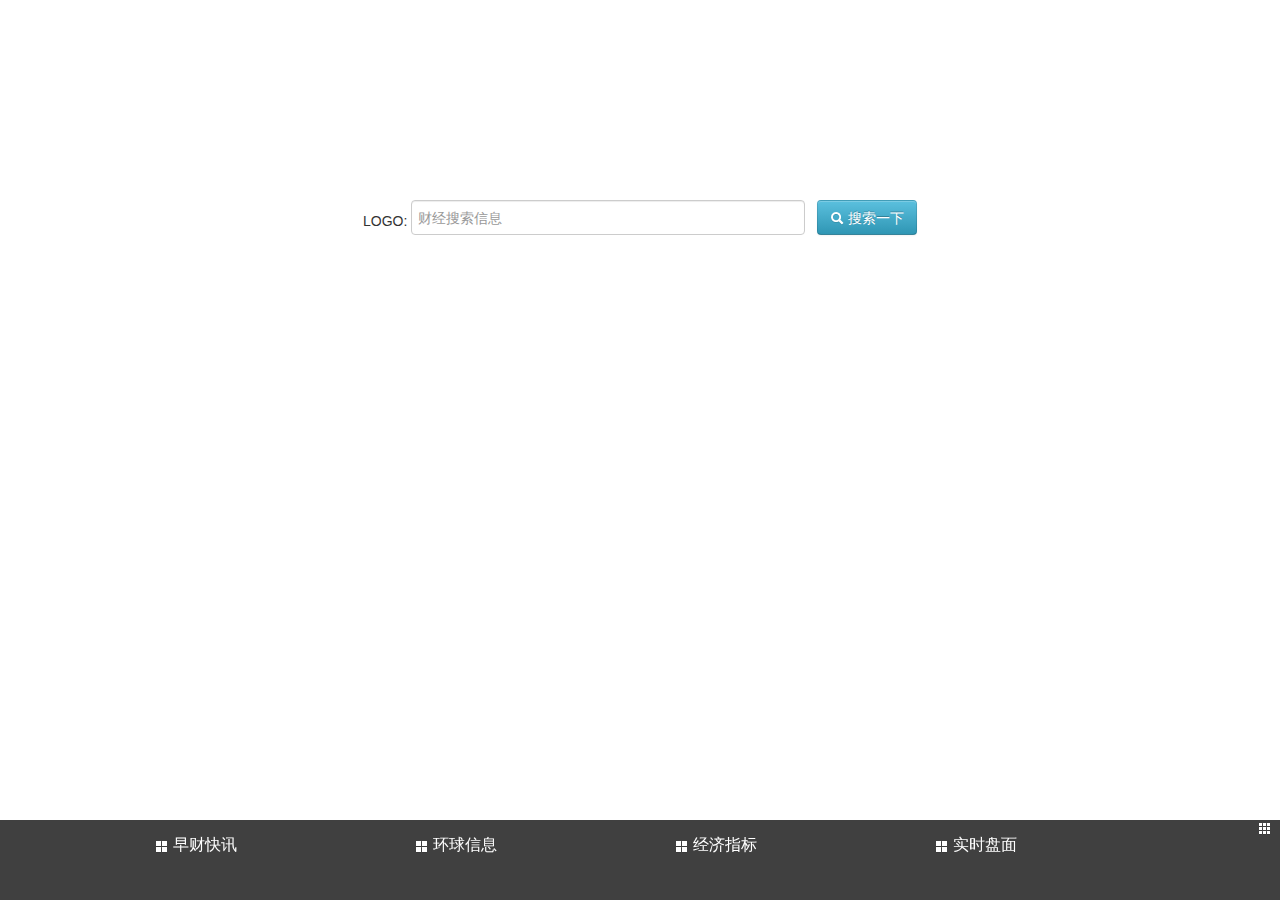
<file: src/main/webapp/index.html>
<!DOCTYPE html PUBLIC "-//W3C//DTD XHTML 1.0 Transitional//EN" "http://www.w3.org/TR/xhtml1/DTD/xhtml1-transitional.dtd">
<html xmlns="http://www.w3.org/1999/xhtml">
    <head>
        <meta http-equiv="Content-Type" content="text/html; charset=UTF-8">
        <title>搜汇主页</title>
        <link href="scriptsPlugin/MetroJs/MetroJs.css" rel="stylesheet" type="text/css" />
        <link href="scriptsPlugin/bootstrap/css/bootstrap.min.css" rel="stylesheet" type="text/css" />
        
        <script src="scriptsPlugin/jqueryPlugin/jquery-1.8.3.min.js" type="text/javascript"></script>
        <script src="scriptsPlugin/bootstrap/js/bootstrap.min.js" type="text/javascript"></script>
        <script src="scriptsPlugin/MetroJs/MetroJs.min.js" type="text/javascript"></script>
        <script src="scriptsPlugin/echart/esl.js"></script>
        <script type="text/javascript" src="scripts/jsResource/EchartMainInit.js"></script>
        <script src="scripts/jsResource/MetroApplicationBar.js"></script>
        <script src="scripts/jsResource/searchEventInit.js"></script>
    </head>
    <body>
        <div id="searchContext" align="center" style="margin-top:200px" class="input-group">
            <span class="input-group-addon" style="margin-bottom:20px"> LOGO: </span>
            <input type="text" class="form-control" placeholder="财经搜索信息" style="width:380px;height:25px" id="searchText">
            &nbsp;
            <button  id= "searchBtn" style="height:35px;width:100px;margin-bottom:10px" class="btn btn-info">
                <span class="icon-white icon-search"> </span> 搜索一下
            </button>
            <div id="ssSearchTextValue" class="well well-small" style="width:373px;text-align:left">
                <ul>
                    <li><a href="#" >测试</a></li>
                    <li><a href="#" >谷歌</a></li>
                     <li><a href="#" >CPI数据</a></li>
                </ul>
            </div>
        </div>
        <!--工具栏相应的信息开始-->
        <div class="appbar">
            <div id="mooningdiv"  class="live-tile" style="width:250px;padding-left: 150px" align="left" >
                <span class="icon-white icon-th-large" style="margin-top: 0px"> </span>
                <font size="3">早财快讯</font>
                <br>
            </div>
            <div id="usddiv" class="live-tile" style="width:250px;padding-left: 150px" align="left" >
                <span class="icon-white icon-th-large" style="margin-top: 0px"> </span>
                <font size="3">环球信息</font>
                <br>
            </div>
            <div id="jjzbdiv" class="live-tile" style="width:250px;padding-left: 150px" align="left" >
                <span class="icon-white icon-th-large" style="margin-top: 0px"> </span>
                <font size="3">经济指标</font>
                <br>
            </div>
            <div id="sspmdiv" class="live-tile" style="width:250px;padding-left: 150px" align="left" >
                <span class="icon-white icon-th-large" style="margin-top: 0px"> </span>
                <font size="3">实时盘面</font>
                <br>
            </div>
            <!-- 信息列表显示-->
            <div id="showBox">
                <div id="showButtons">
                    <ul class="nav nav-tabs" style="margin-bottom:2px">
                        <li class="active" id="zckxli">
                            <a  id="zckxBtn" href="#"><span class="icon-tags" style="margin-top: 0px"></span>早财快讯</a>
                        </li>
                        <li id="hqxxli">
                            <a id="hqxxBtn" href="#"><span class="icon-tags" style="margin-top:0px"></span>环球信息</a>
                        </li>
                        <li id="jjzbli">
                            <a id="jjzbBtn" href="#"><span class="icon-tags" style="margin-top: 0px"></span>经济指标</a>
                        </li>
                        <li id="sspmli">
                            <a  id="sspmBtn" href="#"><span class="icon-tags" style="margin-top: 0px"></span>实时盘面</a>
                        </li>
                    </ul>
                </div>
                <!--信息列表显示-->
                <div id="showInformationBox" >
                    <!--早财快讯显示框架-->
                    <table id="showZCKX">
                        <tr>
                            <td>
                            <div class="media">
                                <a class="pull-left" href="#"> <img class="media-object" src="scriptsPlugin/imageSource/bar.png" width="130" height="100"> </a>
                                <div class="media-body">
                                    <a class="media-heading">联重科AH股双双下跌，今年市值已蒸发超百亿</a>
                                    <div class="media">
                                        ，45家上市房企存在巨额应交而未交的土地增值税，
                                        SOHO中国、富力、万科、招商地产、合生创展、金地集团等知名房企均榜上有名。其中欠缴最多的雅居乐地产控股欠缴达83亿元
                                    </div>
                                </div>
                            </div>
                            </td>
                            
                            <td>
                            <div class="media">
                                <a class="pull-left" href="#"> <img class="media-object" src="scriptsPlugin/imageSource/pie3.png" width="130" height="100"></a>
                                <div class="media-body">
                                    <a class="media-heading">百发8%收益违规内幕：百度被指免费贷款买货基</a>
                                    <div class="media">
                                        ，45家上市房企存在巨额应交而未交的土地增值税，
                                        SOHO中国、富力、万科、招商地产、合生创展、金地集团等知名房企均榜上有名。其中欠缴最多的雅居乐地产控股欠缴达83亿元
                                    </div>
                                </div>
                            </div>
                            </td>
                        </tr>
                        
                         <tr>
                            <td>
                            <div class="media">
                                <a class="pull-left" href="#"> <img class="media-object" src="scriptsPlugin/imageSource/bar10.png" width="130" height="100"> </a>
                                <div class="media-body">
                                    <a class="media-heading">联重科AH股双双下跌，今年市值已蒸发超百亿</a>
                                    <div class="media">
                                        ，45家上市房企存在巨额应交而未交的土地增值税，
                                        SOHO中国、富力、万科、招商地产、合生创展、金地集团等知名房企均榜上有名。其中欠缴最多的雅居乐地产控股欠缴达83亿元
                                    </div>
                                </div>
                            </div>
                            </td>
                            
                            <td>
                            <div class="media">
                                <a class="pull-left" href="#"> <img class="media-object" src="scriptsPlugin/imageSource/bar5.png" width="130" height="100"></a>
                                <div class="media-body">
                                    <a class="media-heading">百发8%收益违规内幕：百度被指免费贷款买货基</a>
                                    <div class="media">
                                        ，45家上市房企存在巨额应交而未交的土地增值税，
                                        SOHO中国、富力、万科、招商地产、合生创展、金地集团等知名房企均榜上有名。其中欠缴最多的雅居乐地产控股欠缴达83亿元
                                    </div>
                                </div>
                            </div>
                            </td>
                        </tr>
                        
                         <tr>
                            <td>
                            <div class="media">
                                <a class="pull-left" href="#"> <img class="media-object" src="scriptsPlugin/imageSource/bar8.png" width="130" height="100"> </a>
                                <div class="media-body">
                                    <a class="media-heading">联重科AH股双双下跌，今年市值已蒸发超百亿</a>
                                    <div class="media">
                                        ，45家上市房企存在巨额应交而未交的土地增值税，
                                        SOHO中国、富力、万科、招商地产、合生创展、金地集团等知名房企均榜上有名。其中欠缴最多的雅居乐地产控股欠缴达83亿元
                                    </div>
                                </div>
                            </div>
                            </td>
                            
                            <td>
                            <div class="media">
                                <a class="pull-left" href="#"> <img class="media-object" src="scriptsPlugin/imageSource/dynamicPieRadar.png" width="130" height="100"></a>
                                <div class="media-body">
                                    <a class="media-heading">百发8%收益违规内幕：百度被指免费贷款买货基</a>
                                    <div class="media">
                                        ，45家上市房企存在巨额应交而未交的土地增值税，
                                        SOHO中国、富力、万科、招商地产、合生创展、金地集团等知名房企均榜上有名。其中欠缴最多的雅居乐地产控股欠缴达83亿元
                                    </div>
                                </div>
                            </div>
                            </td>
                        </tr>
                        
                        
                    </table>
                    <!--早财快讯显示框架结束-->
                    
                   <!--经济指标显示信息-->
                     <div id="showSSPM" style="height:300px;width:400px;display:none"></div>
                   <!--经济指标显示信息结束--> 
                </div>
              <!--信息列表显示-->
            </div>
            <a class="etc"><span class="icon-white icon-th" id="arrowUpButton"> </span></a>
        </div>
    </body>
</html>
</file>
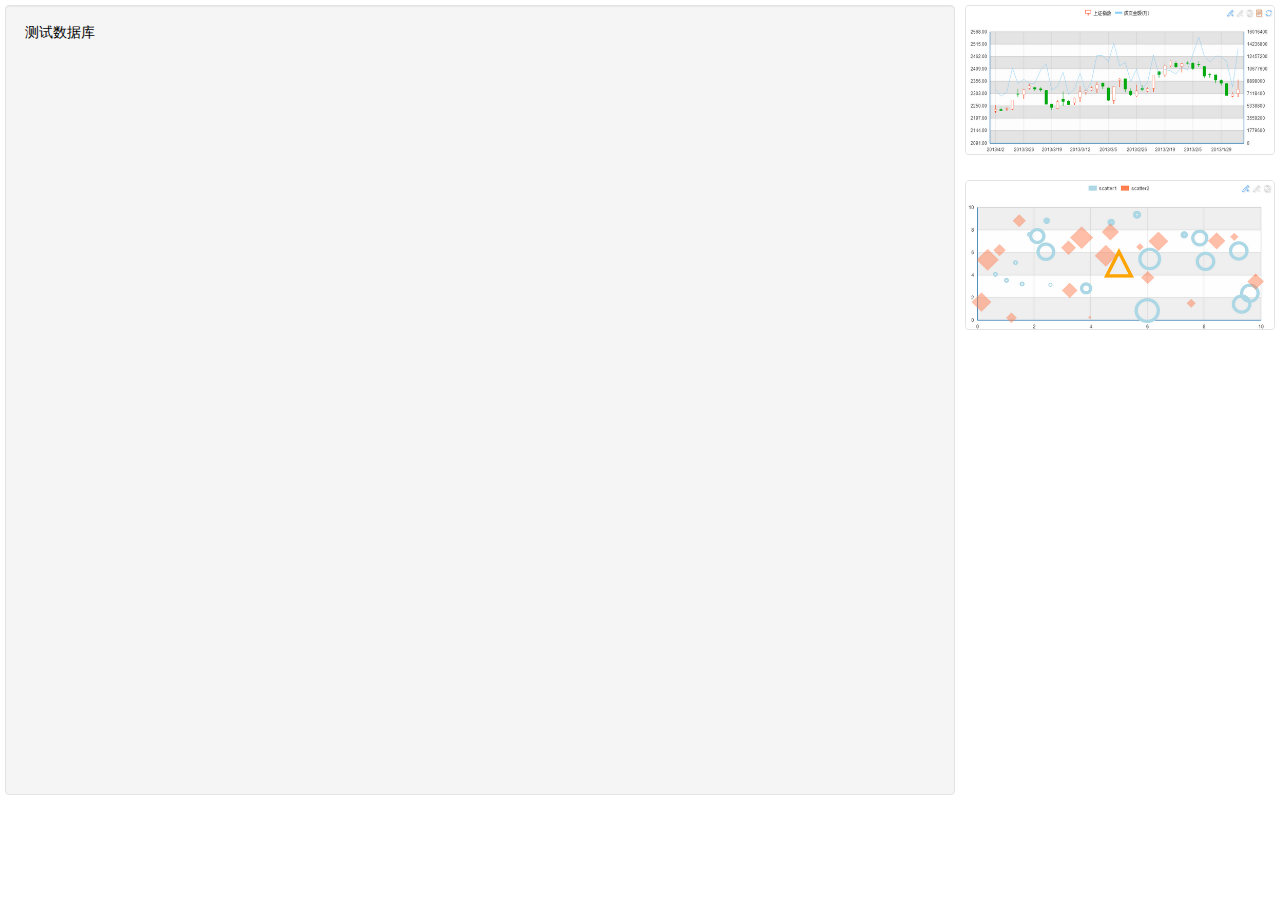
<file: src/main/webapp/showInfor.html>
<!DOCTYPE html PUBLIC "-//W3C//DTD XHTML 1.0 Transitional//EN" "http://www.w3.org/TR/xhtml1/DTD/xhtml1-transitional.dtd">
<html xmlns="http://www.w3.org/1999/xhtml">
    <head>
        <meta http-equiv="Content-Type" content="text/html; charset=UTF-8">
        <title>搜汇主页</title>
        <link href="scriptsPlugin/MetroJs/MetroJs.css" rel="stylesheet" type="text/css" />
        <link href="scriptsPlugin/bootstrap/css/bootstrap.min.css" rel="stylesheet" type="text/css" />
        <script src="scriptsPlugin/jqueryPlugin/jquery-1.8.3.min.js" type="text/javascript"></script>
        <script src="scriptsPlugin/bootstrap/js/bootstrap.min.js" type="text/javascript"></script>
        <script src="scriptsPlugin/MetroJs/MetroJs.min.js" type="text/javascript"></script>
        <script src="scriptsPlugin/echart/esl.js"></script>
        <script src="scripts/jsResource/showInforInit.js"></script>
    </head>
    <body>
        <div class="tiles tile-group eight-wide">
            <div class="tile-strip eight-wide">
                <div class="live-tile six-wide five-tall"  data-mode="carousel" data-initdelay="200">
                  <div  class="well">
                     <font color="black">测试数据库</font>
                     
                  </div> 
                </div>
                
                <div class="live-tile two-wide well" data-mode="carousel" data-initdelay="50">
                   <img  class="full" src="scriptsPlugin/imageSource/k.png"/> 
                   <img  class="full" src="scriptsPlugin/imageSource/k1.png"/> 
                </div>
                 <div class="live-tile two-wide well" data-mode="carousel" data-initdelay="150">
                   <img  class="full" src="scriptsPlugin/imageSource/tooltip.png"/> 
                   <img  class="full" src="scriptsPlugin/imageSource/scatter.png"/> 
                </div>
            </div>
        </div>
        
       
    </body>
</html>
</file>
<file: src/main/webapp/scriptsPlugin/MetroJs/MetroJs.css>
﻿/* Sizes */
.live-tile,
.list-tile,
.copy-tile,
.tile-strip .flip-list > li {
  height: 150px;
  margin: 5px;
  outline: 1px solid transparent;
  -webkit-box-sizing: border-box;
  -moz-box-sizing: border-box;
  box-sizing: border-box;
  padding: 0px;
  width: 150px;
}
.live-tile.half-tile,
.list-tile.half-tile,
.copy-tile.half-tile,
.tile-strip .flip-list > li.half-tile {
  height: 70px;
  width: 70px;
}
.live-tile.half-wide,
.list-tile.half-wide,
.copy-tile.half-wide,
.tile-strip .flip-list > li.half-wide {
  width: 70px;
}
.live-tile.two-wide,
.list-tile.two-wide,
.copy-tile.two-wide,
.tile-strip .flip-list > li.two-wide {
  width: 310px;
}
.live-tile.three-wide,
.list-tile.three-wide,
.copy-tile.three-wide,
.tile-strip .flip-list > li.three-wide {
  width: 470px;
}
.live-tile.four-wide,
.list-tile.four-wide,
.copy-tile.four-wide,
.tile-strip .flip-list > li.four-wide {
  width: 630px;
}
.live-tile.five-wide,
.list-tile.five-wide,
.copy-tile.five-wide,
.tile-strip .flip-list > li.five-wide {
  width: 790px;
}
.live-tile.six-wide,
.list-tile.six-wide,
.copy-tile.six-wide,
.tile-strip .flip-list > li.six-wide {
  width: 950px;
}
.live-tile.seven-wide,
.list-tile.seven-wide,
.copy-tile.seven-wide,
.tile-strip .flip-list > li.seven-wide {
  width: 1110px;
}
.live-tile.eight-wide,
.list-tile.eight-wide,
.copy-tile.eight-wide,
.tile-strip .flip-list > li.eight-wide {
  width: 1270px;
}
.live-tile.nine-wide,
.list-tile.nine-wide,
.copy-tile.nine-wide,
.tile-strip .flip-list > li.nine-wide {
  width: 1430px;
}
.live-tile.ten-wide,
.list-tile.ten-wide,
.copy-tile.ten-wide,
.tile-strip .flip-list > li.ten-wide {
  width: 1590px;
}
.live-tile.half-tall,
.list-tile.half-tall,
.copy-tile.half-tall,
.tile-strip .flip-list > li.half-tall {
  height: 70px;
}
.live-tile.two-tall,
.list-tile.two-tall,
.copy-tile.two-tall,
.tile-strip .flip-list > li.two-tall {
  height: 310px;
}
.live-tile.three-tall,
.list-tile.three-tall,
.copy-tile.three-tall,
.tile-strip .flip-list > li.three-tall {
  height: 470px;
}
.live-tile.four-tall,
.list-tile.four-tall,
.copy-tile.four-tall,
.tile-strip .flip-list > li.four-tall {
  height: 630px;
}
.live-tile.five-tall,
.list-tile.five-tall,
.copy-tile.five-tall,
.tile-strip .flip-list > li.five-tall {
  height: 790px;
}
.live-tile.six-tall,
.list-tile.six-tall,
.copy-tile.six-tall,
.tile-strip .flip-list > li.six-tall {
  height: 950px;
}
.live-tile.seven-tall,
.list-tile.seven-tall,
.copy-tile.seven-tall,
.tile-strip .flip-list > li.seven-tall {
  height: 1110px;
}
.live-tile.eight-tall,
.list-tile.eight-tall,
.copy-tile.eight-tall,
.tile-strip .flip-list > li.eight-tall {
  height: 1270px;
}
.live-tile.nine-tall,
.list-tile.nine-tall,
.copy-tile.nine-tall,
.tile-strip .flip-list > li.nine-tall {
  height: 1430px;
}
.live-tile.ten-tall,
.list-tile.ten-tall,
.copy-tile.ten-tall,
.tile-strip .flip-list > li.ten-tall {
  height: 1590px;
}
/* flip-list tile grid sprite styles */
.live-tile > .flip-list,
.list-tile > .flip-list {
  height: 100%;
  width: 100%;
}
.flip-list > li {
  height: 50px;
  margin: 0px;
  padding: 0px;
  width: 50px;
}
.flip-list.fourTiles > li {
  border: none;
  padding: 0;
  margin: 0;
  height: 50%;
  width: 50%;
}
.flip-list.nineTiles > li {
  height: 33%;
  width: 33%;
  border: none;
  padding: 0;
  margin: 0;
}
.flip-list.fourTiles > li > div,
.flip-list.fourTiles > li > div > a,
.flip-list.fourTiles > li > div > img,
.flip-list.nineTiles > li > div,
.flip-list.nineTiles > li > div > a,
.flip-list.nineTiles > li > div > img {
  border: none;
  height: 100%;
  width: 100%;
  padding: 0;
  margin: 0;
}
/* fourTile background positions */
.fourTiles .fourTiles1 img,
.fourTiles img.fourTiles1,
.fourTiles .fourTiles1 a,
.fourTiles .tile-1 img,
.fourTiles .tile-1 a {
  background-position: 0px 0px;
}
.fourTiles .fourTiles2 img,
.fourTiles img.fourTiles2,
.fourTiles .fourTiles2 a,
.fourTiles .tile-2 img,
.fourTiles .tile-2 a {
  background-position: -75px 0px;
}
.fourTiles .fourTiles3 img,
.fourTiles img.fourTiles3,
.fourTiles .fourTiles3 a,
.fourTiles .tile-3 img,
.fourTiles .tile-3 a {
  background-position: 0px -75px;
}
.fourTiles .fourTiles4 img,
.fourTiles img.fourTiles4,
.fourTiles .fourTiles4 a,
.fourTiles .tile-4 img,
.fourTiles .tile-4 a {
  background-position: -75px -75px;
}
/* nineTile background positions */
.nineTiles .nineTiles1 img,
.nineTiles img.nineTiles1,
.nineTiles .nineTiles1 a,
.nineTiles .tile-1 img,
.nineTiles .tile-1 a {
  background-position: 0px 0px;
}
.nineTiles .nineTiles2 img,
.nineTiles img.nineTiles2,
.nineTiles .nineTiles2 a,
.nineTiles .tile-2 img,
.nineTiles .tile-2 a {
  background-position: -50px 0px;
}
.nineTiles .nineTiles3 img,
.nineTiles img.nineTiles3,
.nineTiles .nineTiles3 a,
.nineTiles .tile-3 img,
.nineTiles .tile-3 a {
  background-position: -100px 0px;
}
.nineTiles .nineTiles4 img,
.nineTiles img.nineTiles4,
.nineTiles .nineTiles4 a,
.nineTiles .tile-4 img,
.nineTiles .tile-4 a {
  background-position: 0px -50px;
}
.nineTiles .nineTiles5 img,
.nineTiles img.nineTiles5,
.nineTiles .nineTiles5 a,
.nineTiles .tile-5 img,
.nineTiles .tile-5 a {
  background-position: -50px -50px;
}
.nineTiles .nineTiles6 img,
.nineTiles img.nineTiles6,
.nineTiles .nineTiles6 a,
.nineTiles .tile-6 img,
.nineTiles .tile-6 a {
  background-position: -100px -50px;
}
.nineTiles .nineTiles7 img,
.nineTiles img.nineTiles7,
.nineTiles .nineTiles7 a,
.nineTiles .tile-7 img,
.nineTiles .tile-7 a {
  background-position: 0px -100px;
}
.nineTiles .nineTiles8 img,
.nineTiles img.nineTiles8,
.nineTiles .nineTiles8 a,
.nineTiles .tile-8 img,
.nineTiles .tile-8 a {
  background-position: -50px -100px;
}
.nineTiles .nineTiles9 img,
.nineTiles img.nineTiles9,
.nineTiles .nineTiles9 a,
.nineTiles .tile-9 img,
.nineTiles .tile-9 a {
  background-position: -100px -100px;
}
.tile-group,
.tile-strip {
  display: block;
  overflow: hidden;
  position: relative;
  z-index: 20;
  -webkit-perspective: 800px;
  -moz-perspective: 800px;
  -ms-perspective: 800px;
  perspective: 800px;
}
.tile-group.one-tile,
.tile-strip.one-tile {
  height: 160px;
  width: 160px;
}
.tile-group.half-wide,
.tile-strip.half-wide {
  width: 80px;
}
.tile-group.one-wide,
.tile-strip.one-wide {
  width: 160px;
}
.tile-group.two-wide,
.tile-strip.two-wide {
  width: 320px;
}
.tile-group.three-wide,
.tile-strip.three-wide {
  width: 480px;
}
.tile-group.four-wide,
.tile-strip.four-wide {
  width: 640px;
}
.tile-group.five-wide,
.tile-strip.five-wide {
  width: 800px;
}
.tile-group.six-wide,
.tile-strip.six-wide {
  width: 960px;
}
.tile-group.seven-wide,
.tile-strip.seven-wide {
  width: 1120px;
}
.tile-group.eight-wide,
.tile-strip.eight-wide {
  width: 1280px;
}
.tile-group.nine-wide,
.tile-strip.nine-wide {
  width: 1440px;
}
.tile-group.ten-wide,
.tile-strip.ten-wide {
  width: 1600px;
}
.tile-group.half-tall,
.tile-strip.half-tall {
  height: 80px;
}
.tile-group.one-tall,
.tile-strip.one-tall {
  height: 160px;
}
.tile-group.two-tall,
.tile-strip.two-tall {
  height: 320px;
}
.tile-group.three-tall,
.tile-strip.three-tall {
  height: 480px;
}
.tile-group.four-tall,
.tile-strip.four-tall {
  height: 640px;
}
.tile-group.five-tall,
.tile-strip.five-tall {
  height: 800px;
}
.tile-group.six-tall,
.tile-strip.six-tall {
  height: 960px;
}
.tile-group.seven-tall,
.tile-strip.seven-tall {
  height: 1120px;
}
.tile-group.eight-tall,
.tile-strip.eight-tall {
  height: 1280px;
}
.tile-group.nine-tall,
.tile-strip.nine-tall {
  height: 1440px;
}
.tile-group.ten-tall,
.tile-strip.ten-tall {
  height: 1600px;
}
/* liveTile styles */
.tile-strip,
.live-tile,
.list-tile,
.copy-tile,
.slide {
  float: left;
}
.tile-strip.bounce,
.live-tile.bounce,
.list-tile.bounce,
.copy-tile.bounce,
.slide.bounce {
  cursor: pointer;
  outline: 1px solid transparent;
  -webkit-user-select: none;
  -moz-user-select: none;
  -ms-user-select: none;
  user-select: none;
  -webkit-transition: all .2s ease;
  -moz-transition: all .2s ease;
  -o-transition: all .2s ease;
  transition: all .2s ease;
  -webkit-transform: scale(1);
  -ms-transform: scale(1);
  -moz-transform: scale(1);
  -o-transform: scale(1);
  transform: scale(1);
  -webkit-transform-origin: 50% 50%;
  -moz-transform-origin: 50% 50%;
  -ms-transform-origin: 50% 50%;
  -o-transform-origin: 50% 50%;
  transform-origin: 50% 50%;
  -webkit-transform-style: preserve-3d;
  -moz-transform-style: preserve-3d;
  -ms-transform-style: preserve-3d;
  transform-style: preserve-3d;
  -webkit-backface-visibility: hidden;
  -moz-backface-visibility: hidden;
  backface-visibility: hidden;
}
.tile-strip.bounce.bounce-c,
.live-tile.bounce.bounce-c,
.list-tile.bounce.bounce-c,
.copy-tile.bounce.bounce-c,
.slide.bounce.bounce-c {
  filter: progid:DXImageTransform.Microsoft.Matrix(M11=0.95, M12=0, M21=0, M22=0.95);
  -webkit-transform: scale(0.95);
  -ms-transform: scale(0.95);
  -moz-transform: scale(0.95);
  -o-transform: scale(0.95);
  transform: scale(0.95);
}
.tile-strip.bounce.bounce-t,
.live-tile.bounce.bounce-t,
.list-tile.bounce.bounce-t,
.copy-tile.bounce.bounce-t,
.slide.bounce.bounce-t {
  -webkit-transform: rotateX(20deg);
  -ms-transform: rotateX(20deg);
  -moz-transform: rotateX(20deg);
  -o-transform: rotateX(20deg);
  transform: rotateX(20deg);
  -webkit-transform-origin: 0% 100%;
  -moz-transform-origin: 0% 100%;
  -ms-transform-origin: 0% 100%;
  -o-transform-origin: 0% 100%;
  transform-origin: 0% 100%;
}
.tile-strip.bounce.bounce-b,
.live-tile.bounce.bounce-b,
.list-tile.bounce.bounce-b,
.copy-tile.bounce.bounce-b,
.slide.bounce.bounce-b {
  -webkit-transform: rotateX(-20deg);
  -ms-transform: rotateX(-20deg);
  -moz-transform: rotateX(-20deg);
  -o-transform: rotateX(-20deg);
  transform: rotateX(-20deg);
  -webkit-transform-origin: 50% 0%;
  -moz-transform-origin: 50% 0%;
  -ms-transform-origin: 50% 0%;
  -o-transform-origin: 50% 0%;
  transform-origin: 50% 0%;
}
.tile-strip.bounce.bounce-r,
.live-tile.bounce.bounce-r,
.list-tile.bounce.bounce-r,
.copy-tile.bounce.bounce-r,
.slide.bounce.bounce-r {
  -webkit-transform: rotateY(20deg);
  -ms-transform: rotateY(20deg);
  -moz-transform: rotateY(20deg);
  -o-transform: rotateY(20deg);
  transform: rotateY(20deg);
  -webkit-transform-origin: 0% 50%;
  -moz-transform-origin: 0% 50%;
  -ms-transform-origin: 0% 50%;
  -o-transform-origin: 0% 50%;
  transform-origin: 0% 50%;
}
.tile-strip.bounce.bounce-l,
.live-tile.bounce.bounce-l,
.list-tile.bounce.bounce-l,
.copy-tile.bounce.bounce-l,
.slide.bounce.bounce-l {
  -webkit-transform: rotateY(-20deg);
  -ms-transform: rotateY(-20deg);
  -moz-transform: rotateY(-20deg);
  -o-transform: rotateY(-20deg);
  transform: rotateY(-20deg);
  -webkit-transform-origin: 100% 50%;
  -moz-transform-origin: 100% 50%;
  -ms-transform-origin: 100% 50%;
  -o-transform-origin: 100% 50%;
  transform-origin: 100% 50%;
}
.tile-strip.bounce.bounce-tl,
.live-tile.bounce.bounce-tl,
.list-tile.bounce.bounce-tl,
.copy-tile.bounce.bounce-tl,
.slide.bounce.bounce-tl {
  -webkit-transform: rotateX(10deg) rotateY(-10deg);
  -ms-transform: rotateX(10deg) rotateY(-10deg);
  -moz-transform: rotateX(10deg) rotateY(-10deg);
  -o-transform: rotateX(10deg) rotateY(-10deg);
  transform: rotateX(10deg) rotateY(-10deg);
}
.tile-strip.bounce.bounce-tr,
.live-tile.bounce.bounce-tr,
.list-tile.bounce.bounce-tr,
.copy-tile.bounce.bounce-tr,
.slide.bounce.bounce-tr {
  -webkit-transform: rotateX(10deg) rotateY(10deg);
  -ms-transform: rotateX(10deg) rotateY(10deg);
  -moz-transform: rotateX(10deg) rotateY(10deg);
  -o-transform: rotateX(10deg) rotateY(10deg);
  transform: rotateX(10deg) rotateY(10deg);
}
.tile-strip.bounce.bounce-bl,
.live-tile.bounce.bounce-bl,
.list-tile.bounce.bounce-bl,
.copy-tile.bounce.bounce-bl,
.slide.bounce.bounce-bl {
  -webkit-transform: rotateX(-10deg) rotateY(-10deg);
  -ms-transform: rotateX(-10deg) rotateY(-10deg);
  -moz-transform: rotateX(-10deg) rotateY(-10deg);
  -o-transform: rotateX(-10deg) rotateY(-10deg);
  transform: rotateX(-10deg) rotateY(-10deg);
}
.tile-strip.bounce.bounce-br,
.live-tile.bounce.bounce-br,
.list-tile.bounce.bounce-br,
.copy-tile.bounce.bounce-br,
.slide.bounce.bounce-br {
  -webkit-transform: rotateX(-10deg) rotateY(10deg);
  -ms-transform: rotateX(-10deg) rotateY(10deg);
  -moz-transform: rotateX(-10deg) rotateY(10deg);
  -o-transform: rotateX(-10deg) rotateY(10deg);
  transform: rotateX(-10deg) rotateY(10deg);
}
.live-tile,
.list-tile,
.copy-tile {
  color: #fff;
  overflow: hidden;
  position: relative;
  z-index: 20;
}
.live-tile p,
.list-tile p,
.copy-tile p,
.live-tile .face,
.list-tile .face,
.copy-tile .face {
  display: block;
  font-size: 1em;
  line-height: 1.2em;
  margin: 0;
}
.live-tile .face,
.list-tile .face,
.copy-tile .face {
  padding: 0px;
}
.live-tile p,
.list-tile p,
.copy-tile p {
  padding: 10px;
}
.live-tile.half-tile p,
.list-tile.half-tile p,
.copy-tile.half-tile p {
  padding: 5px;
}
.live-tile .face.full,
.list-tile .face.full,
.copy-tile .face.full {
  height: 100%;
  width: 100%;
}
.live-tile img,
.list-tile img,
.copy-tile img {
  border: none;
}
.live-tile .tile-title,
.list-tile .tile-title,
.copy-tile .tile-title {
  position: absolute;
  bottom: 0px;
  font-size: 12px;
  left: 0px;
  padding: 0 0 6px 2%;
  text-decoration: none;
  width: 98%;
  z-index: 30;
}
.live-tile a,
.list-tile a,
.copy-tile a {
  color: #fff;
}
.live-tile a.tile-title:link,
.list-tile a.tile-title:link,
.copy-tile a.tile-title:link,
.live-tile a.tile-title:visited,
.list-tile a.tile-title:visited,
.copy-tile a.tile-title:visited,
.live-tile a.tile-title:hover,
.list-tile a.tile-title:hover,
.copy-tile a.tile-title:hover,
.live-tile a.tile-title,
.list-tile a.tile-title,
.copy-tile a.tile-title {
  text-decoration: none;
}
.live-tile a:link,
.list-tile a:link,
.copy-tile a:link,
.live-tile a:visited,
.list-tile a:visited,
.copy-tile a:visited {
  color: #fff;
  text-decoration: underline;
}
.live-tile a:hover,
.list-tile a:hover,
.copy-tile a:hover {
  color: #fff;
  text-decoration: none;
}
.light .copy-tile {
  color: #000;
}
.light .copy-tile.accent {
  color: #fff;
}
.light .copy-tile.accent a,
.light .copy-tile.accent a:link,
.light .copy-tile.accent a:visited,
.light .copy-tile.accent a:hover {
  color: #fff;
}
.light .copy-tile a,
.light .copy-tile a:link,
.light .copy-tile a:visited,
.light .copy-tile a:hover {
  color: #000;
}
.light .copy-tile .face,
.light .copy-tile .accent {
  color: #fff;
}
.light .copy-tile .face a,
.light .copy-tile .accent a,
.light .copy-tile .face a:link,
.light .copy-tile .accent a:link,
.light .copy-tile .face a:visited,
.light .copy-tile .accent a:visited,
.light .copy-tile .face a:hover,
.light .copy-tile .accent a:hover {
  color: #fff;
}
.copy-tile p {
  padding: 5px 5px 0px 5px;
  font-size: .95em;
}
.noselect > div,
.noselect > .slide,
.noselect > .slide-front,
.noselect > .slide-back,
.noselect > .fade-front,
.noselect > .fade-back,
.noselect > .flip-front,
.noselect > .flip-back {
  -webkit-user-select: none;
  -moz-user-select: none;
  -ms-user-select: none;
  user-select: none;
}
.live-tile > div,
.list-tile > div,
.live-tile > .slide,
.carousel > .slide,
.live-tile > .slide-front,
.live-tile > .slide-back,
.live-tile > .fade-front,
.live-tile > .fade-back,
.live-tile > .flip-front,
.live-tile > .flip-back {
  -webkit-box-sizing: border-box;
  -moz-box-sizing: border-box;
  box-sizing: border-box;
  top: 0px;
  left: 0px;
  margin: 0px;
  height: 100%;
  width: 100%;
  overflow: hidden;
  position: absolute;
  z-index: 20;
}
.list-tile > div {
  position: relative;
  background-color: transparent;
}
img.full,
a.full,
.live-tile .full,
.list-tile .full {
  display: block;
  margin: 0px;
  height: 100%;
  text-decoration: none;
  width: 100%;
}
.live-tile > .back,
.live-tile > .slide-back,
.live-tile > .fade-back,
.live-tile > .flip-back,
.flip-list .flip-back {
  position: absolute;
  z-index: 10;
}
/*  ========== flip-list Styles ==========
	.flip-list
	---li
	------div.flip-front
	------div.flip-back
*/
.flip-list {
  padding: 0px;
  margin: 0px;
}
.list-tile .flip-list {
  height: 100%;
  width: 100%;
}
.flip-list > li > a {
  border: none;
  outline: none;
  text-decoration: none;
  margin: 0px;
  padding: 0px;
  height: 100%;
  width: 100%;
}
.flip-list > li img {
  border: none;
  outline: none;
  height: 100%;
  margin: 0px;
  padding: 0px;
  width: 100%;
}
.flip-list > li {
  float: left;
  list-style-type: none;
  outline: none;
  position: relative;
}
.flip-list > li > div {
  border: none;
  background: white;
  height: 100%;
  left: 0px;
  margin: 0px;
  overflow: hidden;
  position: absolute;
  padding: 0px;
  top: 0px;
  width: 100%;
  z-index: 20;
}
.flip-list > li > div.flip-back {
  height: 0px;
}
/* ------ Hardware Accelerated Tiles --------*/
/* flip */
.live-tile.flip.ha,
.flip-list.ha {
  position: relative;
  overflow: hidden;
}
.live-tile.flip .ha.flip-front,
.flip-list .ha.flip-front,
.live-tile.flip .ha.flip-back,
.flip-list .ha.flip-back {
  position: absolute;
  z-index: 20;
  -webkit-backface-visibility: hidden;
  -moz-backface-visibility: hidden;
  backface-visibility: hidden;
}
.flip-list > li > .ha.flip-back,
.flip-list > li > .ha.flip-back img {
  /* override the values set for margin and ensure the back tile is visible  */

  margin: 0px !important;
  height: 100%;
}

.metroBig,
.metroExtraLarge,
.face.metroBig,
.face.metroExtraLarge,
.live-tile .metroExtraLarge {
  font-size: 2em;
  line-height: 1.1em;
}
a.metroBig:link,
a.metroExtraLarge:link,
a.face.metroBig:link,
a.face.metroExtraLarge:link,
a.live-tile .metroExtraLarge:link {
  text-decoration: none;
}
.metroLarger,
.face.metroLarger,
.live-tile .metroLarger {
  font-size: 1.5em;
  line-height: 1.1em;
}
a.metroLarger:link,
a.face.metroLarger:link,
a.live-tile .metroLarger:link {
  text-decoration: none;
}
.metroLarge,
.face.metroLarge,
.live-tile .metroLarge {
  font-size: 1.2em;
  line-height: 1.1em;
}
a.metroLarge:link,
a.face.metroLarge:link,
a.live-tile .metroLarge:link {
  text-decoration: none;
}
.metroSmall,
.face.metroSmall,
.live-tile .metroSmall {
  font-size: .9em;
  line-height: 1em;
}
a.metroSmall:link,
a.face.metroSmall:link,
a.live-tile .metroSmall:link {
  text-decoration: none;
}
.metroSmaller,
.face.metroSmaller,
.live-tile .metroSmaller {
  font-size: .8em;
  line-height: 1em;
}
a.metroSmaller:link,
a.face.metroSmaller:link,
a.live-tile .metroSmaller:link {
  text-decoration: none;
}
.metroExtraSmall,
.face.metroExtraSmall,
.live-tile .metroExtraSmall {
  font-size: .7em;
  line-height: 1em;
}
a.metroExtraSmall:link,
a.face.metroExtraSmall:link,
a.live-tile .metroExtraSmall:link {
  text-decoration: none;
}
.live-tile.me .metroBig,
.live-tile .bottom {
  display: block;
  position: absolute;
  left: 10px;
  bottom: 10px;
  padding: 0;
  text-decoration: none;
}
.live-tile.half-tile .bottom {
  left: 5px;
}
/***** Theme Definitions *****/
.light {
  background-color: #fff;
  color: #000;
}
.dark {
  background-color: #000;
  color: #fff;
}
.light.accent {
  background-color: #fff;
}
.dark.accent {
  background-color: #000;
}
.light .appbar {
  background-color: #dfdfdf;
}
.dark .appbar {
  background-color: #212021;
}
/*live tile accent colors */
.amber .accent,
.amber .accentBg,
.amber .accentBgHover:hover,
.amber .accentBgHover a:hover,
.amber .live-tile > div,
.amber .copy-tile > div,
.amber .live-tile > .face,
.amber .copy-tile > .face,
.amber .live-tile > .slide,
.amber .live-tile > .flip-back,
.amber .live-tile > .flip-front,
.amber .live-tile > .slide-back,
.amber .live-tile > .slide-front,
.amber .list-tile > div,
.amber .flip-list > li > div {
  background-color: #f1a30b;
}
.amber .accentColor,
.amber .accentHover:hover,
.amber .accentHover a:hover,
.amber .accentLink a,
.amber .accentLink a:hover,
.amber .accentLink a:visited,
.amber a.accentLink,
.amber a.accentLink:hover,
.amber a.accentLink:visited {
  color: #f1a30b;
}
.amber .accentBorder {
  border-color: #f1a30b;
}
.amber .accentBorderBottom {
  border-bottom-color: #f1a30b;
}
.amber .accentBorderLeft {
  border-left-color: #f1a30b;
}
.amber .accentBorderRight {
  border-right-color: #f1a30b;
}
.amber .accentBorderTop {
  border-top-color: #f1a30b;
}
.blue .accent,
.blue .accentBg,
.blue .accentBgHover:hover,
.blue .accentBgHover a:hover,
.blue .live-tile > div,
.blue .copy-tile > div,
.blue .live-tile > .face,
.blue .copy-tile > .face,
.blue .live-tile > .slide,
.blue .live-tile > .flip-back,
.blue .live-tile > .flip-front,
.blue .live-tile > .slide-back,
.blue .live-tile > .slide-front,
.blue .list-tile > div,
.blue .flip-list > li > div {
  background-color: #1ba1e2;
}
.blue .accentColor,
.blue .accentHover:hover,
.blue .accentHover a:hover,
.blue .accentLink a,
.blue .accentLink a:hover,
.blue .accentLink a:visited,
.blue a.accentLink,
.blue a.accentLink:hover,
.blue a.accentLink:visited {
  color: #1ba1e2;
}
.blue .accentBorder {
  border-color: #1ba1e2;
}
.blue .accentBorderBottom {
  border-bottom-color: #1ba1e2;
}
.blue .accentBorderLeft {
  border-left-color: #1ba1e2;
}
.blue .accentBorderRight {
  border-right-color: #1ba1e2;
}
.blue .accentBorderTop {
  border-top-color: #1ba1e2;
}
.brown .accent,
.brown .accentBg,
.brown .accentBgHover:hover,
.brown .accentBgHover a:hover,
.brown .live-tile > div,
.brown .copy-tile > div,
.brown .live-tile > .face,
.brown .copy-tile > .face,
.brown .live-tile > .slide,
.brown .live-tile > .flip-back,
.brown .live-tile > .flip-front,
.brown .live-tile > .slide-back,
.brown .live-tile > .slide-front,
.brown .list-tile > div,
.brown .flip-list > li > div {
  background-color: #a05000;
}
.brown .accentColor,
.brown .accentHover:hover,
.brown .accentHover a:hover,
.brown .accentLink a,
.brown .accentLink a:hover,
.brown .accentLink a:visited,
.brown a.accentLink,
.brown a.accentLink:hover,
.brown a.accentLink:visited {
  color: #a05000;
}
.brown .accentBorder {
  border-color: #a05000;
}
.brown .accentBorderBottom {
  border-bottom-color: #a05000;
}
.brown .accentBorderLeft {
  border-left-color: #a05000;
}
.brown .accentBorderRight {
  border-right-color: #a05000;
}
.brown .accentBorderTop {
  border-top-color: #a05000;
}
.cobalt .accent,
.cobalt .accentBg,
.cobalt .accentBgHover:hover,
.cobalt .accentBgHover a:hover,
.cobalt .live-tile > div,
.cobalt .copy-tile > div,
.cobalt .live-tile > .face,
.cobalt .copy-tile > .face,
.cobalt .live-tile > .slide,
.cobalt .live-tile > .flip-back,
.cobalt .live-tile > .flip-front,
.cobalt .live-tile > .slide-back,
.cobalt .live-tile > .slide-front,
.cobalt .list-tile > div,
.cobalt .flip-list > li > div {
  background-color: #0050ef;
}
.cobalt .accentColor,
.cobalt .accentHover:hover,
.cobalt .accentHover a:hover,
.cobalt .accentLink a,
.cobalt .accentLink a:hover,
.cobalt .accentLink a:visited,
.cobalt a.accentLink,
.cobalt a.accentLink:hover,
.cobalt a.accentLink:visited {
  color: #0050ef;
}
.cobalt .accentBorder {
  border-color: #0050ef;
}
.cobalt .accentBorderBottom {
  border-bottom-color: #0050ef;
}
.cobalt .accentBorderLeft {
  border-left-color: #0050ef;
}
.cobalt .accentBorderRight {
  border-right-color: #0050ef;
}
.cobalt .accentBorderTop {
  border-top-color: #0050ef;
}
.crimson .accent,
.crimson .accentBg,
.crimson .accentBgHover:hover,
.crimson .accentBgHover a:hover,
.crimson .live-tile > div,
.crimson .copy-tile > div,
.crimson .live-tile > .face,
.crimson .copy-tile > .face,
.crimson .live-tile > .slide,
.crimson .live-tile > .flip-back,
.crimson .live-tile > .flip-front,
.crimson .live-tile > .slide-back,
.crimson .live-tile > .slide-front,
.crimson .list-tile > div,
.crimson .flip-list > li > div {
  background-color: #a20025;
}
.crimson .accentColor,
.crimson .accentHover:hover,
.crimson .accentHover a:hover,
.crimson .accentLink a,
.crimson .accentLink a:hover,
.crimson .accentLink a:visited,
.crimson a.accentLink,
.crimson a.accentLink:hover,
.crimson a.accentLink:visited {
  color: #a20025;
}
.crimson .accentBorder {
  border-color: #a20025;
}
.crimson .accentBorderBottom {
  border-bottom-color: #a20025;
}
.crimson .accentBorderLeft {
  border-left-color: #a20025;
}
.crimson .accentBorderRight {
  border-right-color: #a20025;
}
.crimson .accentBorderTop {
  border-top-color: #a20025;
}
.cyan .accent,
.cyan .accentBg,
.cyan .accentBgHover:hover,
.cyan .accentBgHover a:hover,
.cyan .live-tile > div,
.cyan .copy-tile > div,
.cyan .live-tile > .face,
.cyan .copy-tile > .face,
.cyan .live-tile > .slide,
.cyan .live-tile > .flip-back,
.cyan .live-tile > .flip-front,
.cyan .live-tile > .slide-back,
.cyan .live-tile > .slide-front,
.cyan .list-tile > div,
.cyan .flip-list > li > div {
  background-color: #1ba0e1;
}
.cyan .accentColor,
.cyan .accentHover:hover,
.cyan .accentHover a:hover,
.cyan .accentLink a,
.cyan .accentLink a:hover,
.cyan .accentLink a:visited,
.cyan a.accentLink,
.cyan a.accentLink:hover,
.cyan a.accentLink:visited {
  color: #1ba0e1;
}
.cyan .accentBorder {
  border-color: #1ba0e1;
}
.cyan .accentBorderBottom {
  border-bottom-color: #1ba0e1;
}
.cyan .accentBorderLeft {
  border-left-color: #1ba0e1;
}
.cyan .accentBorderRight {
  border-right-color: #1ba0e1;
}
.cyan .accentBorderTop {
  border-top-color: #1ba0e1;
}
.emerald .accent,
.emerald .accentBg,
.emerald .accentBgHover:hover,
.emerald .accentBgHover a:hover,
.emerald .live-tile > div,
.emerald .copy-tile > div,
.emerald .live-tile > .face,
.emerald .copy-tile > .face,
.emerald .live-tile > .slide,
.emerald .live-tile > .flip-back,
.emerald .live-tile > .flip-front,
.emerald .live-tile > .slide-back,
.emerald .live-tile > .slide-front,
.emerald .list-tile > div,
.emerald .flip-list > li > div {
  background-color: #008a00;
}
.emerald .accentColor,
.emerald .accentHover:hover,
.emerald .accentHover a:hover,
.emerald .accentLink a,
.emerald .accentLink a:hover,
.emerald .accentLink a:visited,
.emerald a.accentLink,
.emerald a.accentLink:hover,
.emerald a.accentLink:visited {
  color: #008a00;
}
.emerald .accentBorder {
  border-color: #008a00;
}
.emerald .accentBorderBottom {
  border-bottom-color: #008a00;
}
.emerald .accentBorderLeft {
  border-left-color: #008a00;
}
.emerald .accentBorderRight {
  border-right-color: #008a00;
}
.emerald .accentBorderTop {
  border-top-color: #008a00;
}
.green .accent,
.green .accentBg,
.green .accentBgHover:hover,
.green .accentBgHover a:hover,
.green .live-tile > div,
.green .copy-tile > div,
.green .live-tile > .face,
.green .copy-tile > .face,
.green .live-tile > .slide,
.green .live-tile > .flip-back,
.green .live-tile > .flip-front,
.green .live-tile > .slide-back,
.green .live-tile > .slide-front,
.green .list-tile > div,
.green .flip-list > li > div {
  background-color: #339933;
}
.green .accentColor,
.green .accentHover:hover,
.green .accentHover a:hover,
.green .accentLink a,
.green .accentLink a:hover,
.green .accentLink a:visited,
.green a.accentLink,
.green a.accentLink:hover,
.green a.accentLink:visited {
  color: #339933;
}
.green .accentBorder {
  border-color: #339933;
}
.green .accentBorderBottom {
  border-bottom-color: #339933;
}
.green .accentBorderLeft {
  border-left-color: #339933;
}
.green .accentBorderRight {
  border-right-color: #339933;
}
.green .accentBorderTop {
  border-top-color: #339933;
}
.indigo .accent,
.indigo .accentBg,
.indigo .accentBgHover:hover,
.indigo .accentBgHover a:hover,
.indigo .live-tile > div,
.indigo .copy-tile > div,
.indigo .live-tile > .face,
.indigo .copy-tile > .face,
.indigo .live-tile > .slide,
.indigo .live-tile > .flip-back,
.indigo .live-tile > .flip-front,
.indigo .live-tile > .slide-back,
.indigo .live-tile > .slide-front,
.indigo .list-tile > div,
.indigo .flip-list > li > div {
  background-color: #6a00ff;
}
.indigo .accentColor,
.indigo .accentHover:hover,
.indigo .accentHover a:hover,
.indigo .accentLink a,
.indigo .accentLink a:hover,
.indigo .accentLink a:visited,
.indigo a.accentLink,
.indigo a.accentLink:hover,
.indigo a.accentLink:visited {
  color: #6a00ff;
}
.indigo .accentBorder {
  border-color: #6a00ff;
}
.indigo .accentBorderBottom {
  border-bottom-color: #6a00ff;
}
.indigo .accentBorderLeft {
  border-left-color: #6a00ff;
}
.indigo .accentBorderRight {
  border-right-color: #6a00ff;
}
.indigo .accentBorderTop {
  border-top-color: #6a00ff;
}
.lime .accent,
.lime .accentBg,
.lime .accentBgHover:hover,
.lime .accentBgHover a:hover,
.lime .live-tile > div,
.lime .copy-tile > div,
.lime .live-tile > .face,
.lime .copy-tile > .face,
.lime .live-tile > .slide,
.lime .live-tile > .flip-back,
.lime .live-tile > .flip-front,
.lime .live-tile > .slide-back,
.lime .live-tile > .slide-front,
.lime .list-tile > div,
.lime .flip-list > li > div {
  background-color: #a2c139;
}
.lime .accentColor,
.lime .accentHover:hover,
.lime .accentHover a:hover,
.lime .accentLink a,
.lime .accentLink a:hover,
.lime .accentLink a:visited,
.lime a.accentLink,
.lime a.accentLink:hover,
.lime a.accentLink:visited {
  color: #a2c139;
}
.lime .accentBorder {
  border-color: #a2c139;
}
.lime .accentBorderBottom {
  border-bottom-color: #a2c139;
}
.lime .accentBorderLeft {
  border-left-color: #a2c139;
}
.lime .accentBorderRight {
  border-right-color: #a2c139;
}
.lime .accentBorderTop {
  border-top-color: #a2c139;
}
.magenta .accent,
.magenta .accentBg,
.magenta .accentBgHover:hover,
.magenta .accentBgHover a:hover,
.magenta .live-tile > div,
.magenta .copy-tile > div,
.magenta .live-tile > .face,
.magenta .copy-tile > .face,
.magenta .live-tile > .slide,
.magenta .live-tile > .flip-back,
.magenta .live-tile > .flip-front,
.magenta .live-tile > .slide-back,
.magenta .live-tile > .slide-front,
.magenta .list-tile > div,
.magenta .flip-list > li > div {
  background-color: #d80073;
}
.magenta .accentColor,
.magenta .accentHover:hover,
.magenta .accentHover a:hover,
.magenta .accentLink a,
.magenta .accentLink a:hover,
.magenta .accentLink a:visited,
.magenta a.accentLink,
.magenta a.accentLink:hover,
.magenta a.accentLink:visited {
  color: #d80073;
}
.magenta .accentBorder {
  border-color: #d80073;
}
.magenta .accentBorderBottom {
  border-bottom-color: #d80073;
}
.magenta .accentBorderLeft {
  border-left-color: #d80073;
}
.magenta .accentBorderRight {
  border-right-color: #d80073;
}
.magenta .accentBorderTop {
  border-top-color: #d80073;
}
.mango .accent,
.mango .accentBg,
.mango .accentBgHover:hover,
.mango .accentBgHover a:hover,
.mango .live-tile > div,
.mango .copy-tile > div,
.mango .live-tile > .face,
.mango .copy-tile > .face,
.mango .live-tile > .slide,
.mango .live-tile > .flip-back,
.mango .live-tile > .flip-front,
.mango .live-tile > .slide-back,
.mango .live-tile > .slide-front,
.mango .list-tile > div,
.mango .flip-list > li > div {
  background-color: #f09609;
}
.mango .accentColor,
.mango .accentHover:hover,
.mango .accentHover a:hover,
.mango .accentLink a,
.mango .accentLink a:hover,
.mango .accentLink a:visited,
.mango a.accentLink,
.mango a.accentLink:hover,
.mango a.accentLink:visited {
  color: #f09609;
}
.mango .accentBorder {
  border-color: #f09609;
}
.mango .accentBorderBottom {
  border-bottom-color: #f09609;
}
.mango .accentBorderLeft {
  border-left-color: #f09609;
}
.mango .accentBorderRight {
  border-right-color: #f09609;
}
.mango .accentBorderTop {
  border-top-color: #f09609;
}
.mauve .accent,
.mauve .accentBg,
.mauve .accentBgHover:hover,
.mauve .accentBgHover a:hover,
.mauve .live-tile > div,
.mauve .copy-tile > div,
.mauve .live-tile > .face,
.mauve .copy-tile > .face,
.mauve .live-tile > .slide,
.mauve .live-tile > .flip-back,
.mauve .live-tile > .flip-front,
.mauve .live-tile > .slide-back,
.mauve .live-tile > .slide-front,
.mauve .list-tile > div,
.mauve .flip-list > li > div {
  background-color: #765f89;
}
.mauve .accentColor,
.mauve .accentHover:hover,
.mauve .accentHover a:hover,
.mauve .accentLink a,
.mauve .accentLink a:hover,
.mauve .accentLink a:visited,
.mauve a.accentLink,
.mauve a.accentLink:hover,
.mauve a.accentLink:visited {
  color: #765f89;
}
.mauve .accentBorder {
  border-color: #765f89;
}
.mauve .accentBorderBottom {
  border-bottom-color: #765f89;
}
.mauve .accentBorderLeft {
  border-left-color: #765f89;
}
.mauve .accentBorderRight {
  border-right-color: #765f89;
}
.mauve .accentBorderTop {
  border-top-color: #765f89;
}
.olive .accent,
.olive .accentBg,
.olive .accentBgHover:hover,
.olive .accentBgHover a:hover,
.olive .live-tile > div,
.olive .copy-tile > div,
.olive .live-tile > .face,
.olive .copy-tile > .face,
.olive .live-tile > .slide,
.olive .live-tile > .flip-back,
.olive .live-tile > .flip-front,
.olive .live-tile > .slide-back,
.olive .live-tile > .slide-front,
.olive .list-tile > div,
.olive .flip-list > li > div {
  background-color: #6d8764;
}
.olive .accentColor,
.olive .accentHover:hover,
.olive .accentHover a:hover,
.olive .accentLink a,
.olive .accentLink a:hover,
.olive .accentLink a:visited,
.olive a.accentLink,
.olive a.accentLink:hover,
.olive a.accentLink:visited {
  color: #6d8764;
}
.olive .accentBorder {
  border-color: #6d8764;
}
.olive .accentBorderBottom {
  border-bottom-color: #6d8764;
}
.olive .accentBorderLeft {
  border-left-color: #6d8764;
}
.olive .accentBorderRight {
  border-right-color: #6d8764;
}
.olive .accentBorderTop {
  border-top-color: #6d8764;
}
.orange .accent,
.orange .accentBg,
.orange .accentBgHover:hover,
.orange .accentBgHover a:hover,
.orange .live-tile > div,
.orange .copy-tile > div,
.orange .live-tile > .face,
.orange .copy-tile > .face,
.orange .live-tile > .slide,
.orange .live-tile > .flip-back,
.orange .live-tile > .flip-front,
.orange .live-tile > .slide-back,
.orange .live-tile > .slide-front,
.orange .list-tile > div,
.orange .flip-list > li > div {
  background-color: #fa6801;
}
.orange .accentColor,
.orange .accentHover:hover,
.orange .accentHover a:hover,
.orange .accentLink a,
.orange .accentLink a:hover,
.orange .accentLink a:visited,
.orange a.accentLink,
.orange a.accentLink:hover,
.orange a.accentLink:visited {
  color: #fa6801;
}
.orange .accentBorder {
  border-color: #fa6801;
}
.orange .accentBorderBottom {
  border-bottom-color: #fa6801;
}
.orange .accentBorderLeft {
  border-left-color: #fa6801;
}
.orange .accentBorderRight {
  border-right-color: #fa6801;
}
.orange .accentBorderTop {
  border-top-color: #fa6801;
}
.pink .accent,
.pink .accentBg,
.pink .accentBgHover:hover,
.pink .accentBgHover a:hover,
.pink .live-tile > div,
.pink .copy-tile > div,
.pink .live-tile > .face,
.pink .copy-tile > .face,
.pink .live-tile > .slide,
.pink .live-tile > .flip-back,
.pink .live-tile > .flip-front,
.pink .live-tile > .slide-back,
.pink .live-tile > .slide-front,
.pink .list-tile > div,
.pink .flip-list > li > div {
  background-color: #e671b8;
}
.pink .accentColor,
.pink .accentHover:hover,
.pink .accentHover a:hover,
.pink .accentLink a,
.pink .accentLink a:hover,
.pink .accentLink a:visited,
.pink a.accentLink,
.pink a.accentLink:hover,
.pink a.accentLink:visited {
  color: #e671b8;
}
.pink .accentBorder {
  border-color: #e671b8;
}
.pink .accentBorderBottom {
  border-bottom-color: #e671b8;
}
.pink .accentBorderLeft {
  border-left-color: #e671b8;
}
.pink .accentBorderRight {
  border-right-color: #e671b8;
}
.pink .accentBorderTop {
  border-top-color: #e671b8;
}
.purple .accent,
.purple .accentBg,
.purple .accentBgHover:hover,
.purple .accentBgHover a:hover,
.purple .live-tile > div,
.purple .copy-tile > div,
.purple .live-tile > .face,
.purple .copy-tile > .face,
.purple .live-tile > .slide,
.purple .live-tile > .flip-back,
.purple .live-tile > .flip-front,
.purple .live-tile > .slide-back,
.purple .live-tile > .slide-front,
.purple .list-tile > div,
.purple .flip-list > li > div {
  background-color: #a200ff;
}
.purple .accentColor,
.purple .accentHover:hover,
.purple .accentHover a:hover,
.purple .accentLink a,
.purple .accentLink a:hover,
.purple .accentLink a:visited,
.purple a.accentLink,
.purple a.accentLink:hover,
.purple a.accentLink:visited {
  color: #a200ff;
}
.purple .accentBorder {
  border-color: #a200ff;
}
.purple .accentBorderBottom {
  border-bottom-color: #a200ff;
}
.purple .accentBorderLeft {
  border-left-color: #a200ff;
}
.purple .accentBorderRight {
  border-right-color: #a200ff;
}
.purple .accentBorderTop {
  border-top-color: #a200ff;
}
.violet .accent,
.violet .accentBg,
.violet .accentBgHover:hover,
.violet .accentBgHover a:hover,
.violet .live-tile > div,
.violet .copy-tile > div,
.violet .live-tile > .face,
.violet .copy-tile > .face,
.violet .live-tile > .slide,
.violet .live-tile > .flip-back,
.violet .live-tile > .flip-front,
.violet .live-tile > .slide-back,
.violet .live-tile > .slide-front,
.violet .list-tile > div,
.violet .flip-list > li > div {
  background-color: #a200ff;
}
.violet .accentColor,
.violet .accentHover:hover,
.violet .accentHover a:hover,
.violet .accentLink a,
.violet .accentLink a:hover,
.violet .accentLink a:visited,
.violet a.accentLink,
.violet a.accentLink:hover,
.violet a.accentLink:visited {
  color: #a200ff;
}
.violet .accentBorder {
  border-color: #a200ff;
}
.violet .accentBorderBottom {
  border-bottom-color: #a200ff;
}
.violet .accentBorderLeft {
  border-left-color: #a200ff;
}
.violet .accentBorderRight {
  border-right-color: #a200ff;
}
.violet .accentBorderTop {
  border-top-color: #a200ff;
}
.red .accent,
.red .accentBg,
.red .accentBgHover:hover,
.red .accentBgHover a:hover,
.red .live-tile > div,
.red .copy-tile > div,
.red .live-tile > .face,
.red .copy-tile > .face,
.red .live-tile > .slide,
.red .live-tile > .flip-back,
.red .live-tile > .flip-front,
.red .live-tile > .slide-back,
.red .live-tile > .slide-front,
.red .list-tile > div,
.red .flip-list > li > div {
  background-color: #e51400;
}
.red .accentColor,
.red .accentHover:hover,
.red .accentHover a:hover,
.red .accentLink a,
.red .accentLink a:hover,
.red .accentLink a:visited,
.red a.accentLink,
.red a.accentLink:hover,
.red a.accentLink:visited {
  color: #e51400;
}
.red .accentBorder {
  border-color: #e51400;
}
.red .accentBorderBottom {
  border-bottom-color: #e51400;
}
.red .accentBorderLeft {
  border-left-color: #e51400;
}
.red .accentBorderRight {
  border-right-color: #e51400;
}
.red .accentBorderTop {
  border-top-color: #e51400;
}
.sienna .accent,
.sienna .accentBg,
.sienna .accentBgHover:hover,
.sienna .accentBgHover a:hover,
.sienna .live-tile > div,
.sienna .copy-tile > div,
.sienna .live-tile > .face,
.sienna .copy-tile > .face,
.sienna .live-tile > .slide,
.sienna .live-tile > .flip-back,
.sienna .live-tile > .flip-front,
.sienna .live-tile > .slide-back,
.sienna .live-tile > .slide-front,
.sienna .list-tile > div,
.sienna .flip-list > li > div {
  background-color: #7b3a3e;
}
.sienna .accentColor,
.sienna .accentHover:hover,
.sienna .accentHover a:hover,
.sienna .accentLink a,
.sienna .accentLink a:hover,
.sienna .accentLink a:visited,
.sienna a.accentLink,
.sienna a.accentLink:hover,
.sienna a.accentLink:visited {
  color: #7b3a3e;
}
.sienna .accentBorder {
  border-color: #7b3a3e;
}
.sienna .accentBorderBottom {
  border-bottom-color: #7b3a3e;
}
.sienna .accentBorderLeft {
  border-left-color: #7b3a3e;
}
.sienna .accentBorderRight {
  border-right-color: #7b3a3e;
}
.sienna .accentBorderTop {
  border-top-color: #7b3a3e;
}
.steel .accent,
.steel .accentBg,
.steel .accentBgHover:hover,
.steel .accentBgHover a:hover,
.steel .live-tile > div,
.steel .copy-tile > div,
.steel .live-tile > .face,
.steel .copy-tile > .face,
.steel .live-tile > .slide,
.steel .live-tile > .flip-back,
.steel .live-tile > .flip-front,
.steel .live-tile > .slide-back,
.steel .live-tile > .slide-front,
.steel .list-tile > div,
.steel .flip-list > li > div {
  background-color: #657688;
}
.steel .accentColor,
.steel .accentHover:hover,
.steel .accentHover a:hover,
.steel .accentLink a,
.steel .accentLink a:hover,
.steel .accentLink a:visited,
.steel a.accentLink,
.steel a.accentLink:hover,
.steel a.accentLink:visited {
  color: #657688;
}
.steel .accentBorder {
  border-color: #657688;
}
.steel .accentBorderBottom {
  border-bottom-color: #657688;
}
.steel .accentBorderLeft {
  border-left-color: #657688;
}
.steel .accentBorderRight {
  border-right-color: #657688;
}
.steel .accentBorderTop {
  border-top-color: #657688;
}
.teal .accent,
.teal .accentBg,
.teal .accentBgHover:hover,
.teal .accentBgHover a:hover,
.teal .live-tile > div,
.teal .copy-tile > div,
.teal .live-tile > .face,
.teal .copy-tile > .face,
.teal .live-tile > .slide,
.teal .live-tile > .flip-back,
.teal .live-tile > .flip-front,
.teal .live-tile > .slide-back,
.teal .live-tile > .slide-front,
.teal .list-tile > div,
.teal .flip-list > li > div {
  background-color: #00aba9;
}
.teal .accentColor,
.teal .accentHover:hover,
.teal .accentHover a:hover,
.teal .accentLink a,
.teal .accentLink a:hover,
.teal .accentLink a:visited,
.teal a.accentLink,
.teal a.accentLink:hover,
.teal a.accentLink:visited {
  color: #00aba9;
}
.teal .accentBorder {
  border-color: #00aba9;
}
.teal .accentBorderBottom {
  border-bottom-color: #00aba9;
}
.teal .accentBorderLeft {
  border-left-color: #00aba9;
}
.teal .accentBorderRight {
  border-right-color: #00aba9;
}
.teal .accentBorderTop {
  border-top-color: #00aba9;
}
.yellow .accent,
.yellow .accentBg,
.yellow .accentBgHover:hover,
.yellow .accentBgHover a:hover,
.yellow .live-tile > div,
.yellow .copy-tile > div,
.yellow .live-tile > .face,
.yellow .copy-tile > .face,
.yellow .live-tile > .slide,
.yellow .live-tile > .flip-back,
.yellow .live-tile > .flip-front,
.yellow .live-tile > .slide-back,
.yellow .live-tile > .slide-front,
.yellow .list-tile > div,
.yellow .flip-list > li > div {
  background-color: #d8c101;
}
.yellow .accentColor,
.yellow .accentHover:hover,
.yellow .accentHover a:hover,
.yellow .accentLink a,
.yellow .accentLink a:hover,
.yellow .accentLink a:visited,
.yellow a.accentLink,
.yellow a.accentLink:hover,
.yellow a.accentLink:visited {
  color: #d8c101;
}
.yellow .accentBorder {
  border-color: #d8c101;
}
.yellow .accentBorderBottom {
  border-bottom-color: #d8c101;
}
.yellow .accentBorderLeft {
  border-left-color: #d8c101;
}
.yellow .accentBorderRight {
  border-right-color: #d8c101;
}
.yellow .accentBorderTop {
  border-top-color: #d8c101;
}
.trans .accent,
.trans .accentBg,
.trans .accentBgHover:hover,
.trans .accentBgHover a:hover,
.trans .live-tile > div,
.trans .copy-tile > div,
.trans .live-tile > .face,
.trans .copy-tile > .face,
.trans .live-tile > .slide,
.trans .live-tile > .flip-back,
.trans .live-tile > .flip-front,
.trans .live-tile > .slide-back,
.trans .live-tile > .slide-front,
.trans .list-tile > div,
.trans .flip-list > li > div {
  background-color: transparent;
}
.trans .accentColor,
.trans .accentHover:hover,
.trans .accentHover a:hover,
.trans .accentLink a,
.trans .accentLink a:hover,
.trans .accentLink a:visited,
.trans a.accentLink,
.trans a.accentLink:hover,
.trans a.accentLink:visited {
  color: transparent;
}
.trans .accentBorder {
  border-color: transparent;
}
.trans .accentBorderBottom {
  border-bottom-color: transparent;
}
.trans .accentBorderLeft {
  border-left-color: transparent;
}
.trans .accentBorderRight {
  border-right-color: transparent;
}
.trans .accentBorderTop {
  border-top-color: transparent;
}
.white .accent,
.white .accentBg,
.white .accentBgHover:hover,
.white .accentBgHover a:hover,
.white .live-tile > div,
.white .copy-tile > div,
.white .live-tile > .face,
.white .copy-tile > .face,
.white .live-tile > .slide,
.white .live-tile > .flip-back,
.white .live-tile > .flip-front,
.white .live-tile > .slide-back,
.white .live-tile > .slide-front,
.white .list-tile > div,
.white .flip-list > li > div {
  background-color: #ffffff;
}
.white .accentColor,
.white .accentHover:hover,
.white .accentHover a:hover,
.white .accentLink a,
.white .accentLink a:hover,
.white .accentLink a:visited,
.white a.accentLink,
.white a.accentLink:hover,
.white a.accentLink:visited {
  color: #ffffff;
}
.white .accentBorder {
  border-color: #ffffff;
}
.white .accentBorderBottom {
  border-bottom-color: #ffffff;
}
.white .accentBorderLeft {
  border-left-color: #ffffff;
}
.white .accentBorderRight {
  border-right-color: #ffffff;
}
.white .accentBorderTop {
  border-top-color: #ffffff;
}
.black .accent,
.black .accentBg,
.black .accentBgHover:hover,
.black .accentBgHover a:hover,
.black .live-tile > div,
.black .copy-tile > div,
.black .live-tile > .face,
.black .copy-tile > .face,
.black .live-tile > .slide,
.black .live-tile > .flip-back,
.black .live-tile > .flip-front,
.black .live-tile > .slide-back,
.black .live-tile > .slide-front,
.black .list-tile > div,
.black .flip-list > li > div {
  background-color: #000000;
}
.black .accentColor,
.black .accentHover:hover,
.black .accentHover a:hover,
.black .accentLink a,
.black .accentLink a:hover,
.black .accentLink a:visited,
.black a.accentLink,
.black a.accentLink:hover,
.black a.accentLink:visited {
  color: #000000;
}
.black .accentBorder {
  border-color: #000000;
}
.black .accentBorderBottom {
  border-bottom-color: #000000;
}
.black .accentBorderLeft {
  border-left-color: #000000;
}
.black .accentBorderRight {
  border-right-color: #000000;
}
.black .accentBorderTop {
  border-top-color: #000000;
}
/* Local style overrides */
html body .amber.accent,
html body .amber.live-tile > .accent,
html body .amber.list-tile > .accent,
html body .amber.copy-tile > .accent,
html body .amber.live-tile > div,
html body .amber.copy-tile > div,
html body .amber.list-tile > div,
html body .amber.live-tile > .face,
html body .amber.list-tile > .face,
html body .amber.copy-tile > .face,
html body .amber.live-tile > .slide,
html body .amber.live-tile > .flip-back,
html body .amber.live-tile > .flip-front,
html body .amber.live-tile > .slide-back,
html body .amber.live-tile > .slide-front,
html body .amber.flip-list > li > .accent,
html body .amber.flip-list > li > .flip-back,
html body .amber.flip-list > li > .flip-front,
html body .amber.slide.accent,
html body .amber.slide-front.accent,
html body .amber.slide-back.accent,
html body .amber.flip-front.accent,
html body .amber.flip-back.accent {
  background-color: #f1a30b;
}
html body .amber.accentColor,
html body .amber.accentHover:hover,
html body .amber.accentHover a:hover,
html body .amber.accentLink a,
html body .amber.accentLink a:hover,
html body .amber.accentLink a:visited,
a.accentLinkhtml body .amber,
a.accentLinkhtml body .amber:hover,
a.accentLinkhtml body .amber:visited {
  color: #f1a30b;
}
html body .amber.accentBorder {
  border-color: #f1a30b;
}
html body .amber.accentBorderBottom {
  border-bottom-color: #f1a30b;
}
html body .amber.accentBorderLeft {
  border-left-color: #f1a30b;
}
html body .amber.accentBorderRight {
  border-right-color: #f1a30b;
}
html body .amber.accentBorderTop {
  border-top-color: #f1a30b;
}
html body .blue.accent,
html body .blue.live-tile > .accent,
html body .blue.list-tile > .accent,
html body .blue.copy-tile > .accent,
html body .blue.live-tile > div,
html body .blue.copy-tile > div,
html body .blue.list-tile > div,
html body .blue.live-tile > .face,
html body .blue.list-tile > .face,
html body .blue.copy-tile > .face,
html body .blue.live-tile > .slide,
html body .blue.live-tile > .flip-back,
html body .blue.live-tile > .flip-front,
html body .blue.live-tile > .slide-back,
html body .blue.live-tile > .slide-front,
html body .blue.flip-list > li > .accent,
html body .blue.flip-list > li > .flip-back,
html body .blue.flip-list > li > .flip-front,
html body .blue.slide.accent,
html body .blue.slide-front.accent,
html body .blue.slide-back.accent,
html body .blue.flip-front.accent,
html body .blue.flip-back.accent {
  background-color: #1ba1e2;
}
html body .blue.accentColor,
html body .blue.accentHover:hover,
html body .blue.accentHover a:hover,
html body .blue.accentLink a,
html body .blue.accentLink a:hover,
html body .blue.accentLink a:visited,
a.accentLinkhtml body .blue,
a.accentLinkhtml body .blue:hover,
a.accentLinkhtml body .blue:visited {
  color: #1ba1e2;
}
html body .blue.accentBorder {
  border-color: #1ba1e2;
}
html body .blue.accentBorderBottom {
  border-bottom-color: #1ba1e2;
}
html body .blue.accentBorderLeft {
  border-left-color: #1ba1e2;
}
html body .blue.accentBorderRight {
  border-right-color: #1ba1e2;
}
html body .blue.accentBorderTop {
  border-top-color: #1ba1e2;
}
html body .brown.accent,
html body .brown.live-tile > .accent,
html body .brown.list-tile > .accent,
html body .brown.copy-tile > .accent,
html body .brown.live-tile > div,
html body .brown.copy-tile > div,
html body .brown.list-tile > div,
html body .brown.live-tile > .face,
html body .brown.list-tile > .face,
html body .brown.copy-tile > .face,
html body .brown.live-tile > .slide,
html body .brown.live-tile > .flip-back,
html body .brown.live-tile > .flip-front,
html body .brown.live-tile > .slide-back,
html body .brown.live-tile > .slide-front,
html body .brown.flip-list > li > .accent,
html body .brown.flip-list > li > .flip-back,
html body .brown.flip-list > li > .flip-front,
html body .brown.slide.accent,
html body .brown.slide-front.accent,
html body .brown.slide-back.accent,
html body .brown.flip-front.accent,
html body .brown.flip-back.accent {
  background-color: #a05000;
}
html body .brown.accentColor,
html body .brown.accentHover:hover,
html body .brown.accentHover a:hover,
html body .brown.accentLink a,
html body .brown.accentLink a:hover,
html body .brown.accentLink a:visited,
a.accentLinkhtml body .brown,
a.accentLinkhtml body .brown:hover,
a.accentLinkhtml body .brown:visited {
  color: #a05000;
}
html body .brown.accentBorder {
  border-color: #a05000;
}
html body .brown.accentBorderBottom {
  border-bottom-color: #a05000;
}
html body .brown.accentBorderLeft {
  border-left-color: #a05000;
}
html body .brown.accentBorderRight {
  border-right-color: #a05000;
}
html body .brown.accentBorderTop {
  border-top-color: #a05000;
}
html body .cobalt.accent,
html body .cobalt.live-tile > .accent,
html body .cobalt.list-tile > .accent,
html body .cobalt.copy-tile > .accent,
html body .cobalt.live-tile > div,
html body .cobalt.copy-tile > div,
html body .cobalt.list-tile > div,
html body .cobalt.live-tile > .face,
html body .cobalt.list-tile > .face,
html body .cobalt.copy-tile > .face,
html body .cobalt.live-tile > .slide,
html body .cobalt.live-tile > .flip-back,
html body .cobalt.live-tile > .flip-front,
html body .cobalt.live-tile > .slide-back,
html body .cobalt.live-tile > .slide-front,
html body .cobalt.flip-list > li > .accent,
html body .cobalt.flip-list > li > .flip-back,
html body .cobalt.flip-list > li > .flip-front,
html body .cobalt.slide.accent,
html body .cobalt.slide-front.accent,
html body .cobalt.slide-back.accent,
html body .cobalt.flip-front.accent,
html body .cobalt.flip-back.accent {
  background-color: #0050ef;
}
html body .cobalt.accentColor,
html body .cobalt.accentHover:hover,
html body .cobalt.accentHover a:hover,
html body .cobalt.accentLink a,
html body .cobalt.accentLink a:hover,
html body .cobalt.accentLink a:visited,
a.accentLinkhtml body .cobalt,
a.accentLinkhtml body .cobalt:hover,
a.accentLinkhtml body .cobalt:visited {
  color: #0050ef;
}
html body .cobalt.accentBorder {
  border-color: #0050ef;
}
html body .cobalt.accentBorderBottom {
  border-bottom-color: #0050ef;
}
html body .cobalt.accentBorderLeft {
  border-left-color: #0050ef;
}
html body .cobalt.accentBorderRight {
  border-right-color: #0050ef;
}
html body .cobalt.accentBorderTop {
  border-top-color: #0050ef;
}
html body .crimson.accent,
html body .crimson.live-tile > .accent,
html body .crimson.list-tile > .accent,
html body .crimson.copy-tile > .accent,
html body .crimson.live-tile > div,
html body .crimson.copy-tile > div,
html body .crimson.list-tile > div,
html body .crimson.live-tile > .face,
html body .crimson.list-tile > .face,
html body .crimson.copy-tile > .face,
html body .crimson.live-tile > .slide,
html body .crimson.live-tile > .flip-back,
html body .crimson.live-tile > .flip-front,
html body .crimson.live-tile > .slide-back,
html body .crimson.live-tile > .slide-front,
html body .crimson.flip-list > li > .accent,
html body .crimson.flip-list > li > .flip-back,
html body .crimson.flip-list > li > .flip-front,
html body .crimson.slide.accent,
html body .crimson.slide-front.accent,
html body .crimson.slide-back.accent,
html body .crimson.flip-front.accent,
html body .crimson.flip-back.accent {
  background-color: #a20025;
}
html body .crimson.accentColor,
html body .crimson.accentHover:hover,
html body .crimson.accentHover a:hover,
html body .crimson.accentLink a,
html body .crimson.accentLink a:hover,
html body .crimson.accentLink a:visited,
a.accentLinkhtml body .crimson,
a.accentLinkhtml body .crimson:hover,
a.accentLinkhtml body .crimson:visited {
  color: #a20025;
}
html body .crimson.accentBorder {
  border-color: #a20025;
}
html body .crimson.accentBorderBottom {
  border-bottom-color: #a20025;
}
html body .crimson.accentBorderLeft {
  border-left-color: #a20025;
}
html body .crimson.accentBorderRight {
  border-right-color: #a20025;
}
html body .crimson.accentBorderTop {
  border-top-color: #a20025;
}
html body .cyan.accent,
html body .cyan.live-tile > .accent,
html body .cyan.list-tile > .accent,
html body .cyan.copy-tile > .accent,
html body .cyan.live-tile > div,
html body .cyan.copy-tile > div,
html body .cyan.list-tile > div,
html body .cyan.live-tile > .face,
html body .cyan.list-tile > .face,
html body .cyan.copy-tile > .face,
html body .cyan.live-tile > .slide,
html body .cyan.live-tile > .flip-back,
html body .cyan.live-tile > .flip-front,
html body .cyan.live-tile > .slide-back,
html body .cyan.live-tile > .slide-front,
html body .cyan.flip-list > li > .accent,
html body .cyan.flip-list > li > .flip-back,
html body .cyan.flip-list > li > .flip-front,
html body .cyan.slide.accent,
html body .cyan.slide-front.accent,
html body .cyan.slide-back.accent,
html body .cyan.flip-front.accent,
html body .cyan.flip-back.accent {
  background-color: #1ba0e1;
}
html body .cyan.accentColor,
html body .cyan.accentHover:hover,
html body .cyan.accentHover a:hover,
html body .cyan.accentLink a,
html body .cyan.accentLink a:hover,
html body .cyan.accentLink a:visited,
a.accentLinkhtml body .cyan,
a.accentLinkhtml body .cyan:hover,
a.accentLinkhtml body .cyan:visited {
  color: #1ba0e1;
}
html body .cyan.accentBorder {
  border-color: #1ba0e1;
}
html body .cyan.accentBorderBottom {
  border-bottom-color: #1ba0e1;
}
html body .cyan.accentBorderLeft {
  border-left-color: #1ba0e1;
}
html body .cyan.accentBorderRight {
  border-right-color: #1ba0e1;
}
html body .cyan.accentBorderTop {
  border-top-color: #1ba0e1;
}
html body .emerald.accent,
html body .emerald.live-tile > .accent,
html body .emerald.list-tile > .accent,
html body .emerald.copy-tile > .accent,
html body .emerald.live-tile > div,
html body .emerald.copy-tile > div,
html body .emerald.list-tile > div,
html body .emerald.live-tile > .face,
html body .emerald.list-tile > .face,
html body .emerald.copy-tile > .face,
html body .emerald.live-tile > .slide,
html body .emerald.live-tile > .flip-back,
html body .emerald.live-tile > .flip-front,
html body .emerald.live-tile > .slide-back,
html body .emerald.live-tile > .slide-front,
html body .emerald.flip-list > li > .accent,
html body .emerald.flip-list > li > .flip-back,
html body .emerald.flip-list > li > .flip-front,
html body .emerald.slide.accent,
html body .emerald.slide-front.accent,
html body .emerald.slide-back.accent,
html body .emerald.flip-front.accent,
html body .emerald.flip-back.accent {
  background-color: #008a00;
}
html body .emerald.accentColor,
html body .emerald.accentHover:hover,
html body .emerald.accentHover a:hover,
html body .emerald.accentLink a,
html body .emerald.accentLink a:hover,
html body .emerald.accentLink a:visited,
a.accentLinkhtml body .emerald,
a.accentLinkhtml body .emerald:hover,
a.accentLinkhtml body .emerald:visited {
  color: #008a00;
}
html body .emerald.accentBorder {
  border-color: #008a00;
}
html body .emerald.accentBorderBottom {
  border-bottom-color: #008a00;
}
html body .emerald.accentBorderLeft {
  border-left-color: #008a00;
}
html body .emerald.accentBorderRight {
  border-right-color: #008a00;
}
html body .emerald.accentBorderTop {
  border-top-color: #008a00;
}
html body .green.accent,
html body .green.live-tile > .accent,
html body .green.list-tile > .accent,
html body .green.copy-tile > .accent,
html body .green.live-tile > div,
html body .green.copy-tile > div,
html body .green.list-tile > div,
html body .green.live-tile > .face,
html body .green.list-tile > .face,
html body .green.copy-tile > .face,
html body .green.live-tile > .slide,
html body .green.live-tile > .flip-back,
html body .green.live-tile > .flip-front,
html body .green.live-tile > .slide-back,
html body .green.live-tile > .slide-front,
html body .green.flip-list > li > .accent,
html body .green.flip-list > li > .flip-back,
html body .green.flip-list > li > .flip-front,
html body .green.slide.accent,
html body .green.slide-front.accent,
html body .green.slide-back.accent,
html body .green.flip-front.accent,
html body .green.flip-back.accent {
  background-color: #339933;
}
html body .green.accentColor,
html body .green.accentHover:hover,
html body .green.accentHover a:hover,
html body .green.accentLink a,
html body .green.accentLink a:hover,
html body .green.accentLink a:visited,
a.accentLinkhtml body .green,
a.accentLinkhtml body .green:hover,
a.accentLinkhtml body .green:visited {
  color: #339933;
}
html body .green.accentBorder {
  border-color: #339933;
}
html body .green.accentBorderBottom {
  border-bottom-color: #339933;
}
html body .green.accentBorderLeft {
  border-left-color: #339933;
}
html body .green.accentBorderRight {
  border-right-color: #339933;
}
html body .green.accentBorderTop {
  border-top-color: #339933;
}
html body .indigo.accent,
html body .indigo.live-tile > .accent,
html body .indigo.list-tile > .accent,
html body .indigo.copy-tile > .accent,
html body .indigo.live-tile > div,
html body .indigo.copy-tile > div,
html body .indigo.list-tile > div,
html body .indigo.live-tile > .face,
html body .indigo.list-tile > .face,
html body .indigo.copy-tile > .face,
html body .indigo.live-tile > .slide,
html body .indigo.live-tile > .flip-back,
html body .indigo.live-tile > .flip-front,
html body .indigo.live-tile > .slide-back,
html body .indigo.live-tile > .slide-front,
html body .indigo.flip-list > li > .accent,
html body .indigo.flip-list > li > .flip-back,
html body .indigo.flip-list > li > .flip-front,
html body .indigo.slide.accent,
html body .indigo.slide-front.accent,
html body .indigo.slide-back.accent,
html body .indigo.flip-front.accent,
html body .indigo.flip-back.accent {
  background-color: #6a00ff;
}
html body .indigo.accentColor,
html body .indigo.accentHover:hover,
html body .indigo.accentHover a:hover,
html body .indigo.accentLink a,
html body .indigo.accentLink a:hover,
html body .indigo.accentLink a:visited,
a.accentLinkhtml body .indigo,
a.accentLinkhtml body .indigo:hover,
a.accentLinkhtml body .indigo:visited {
  color: #6a00ff;
}
html body .indigo.accentBorder {
  border-color: #6a00ff;
}
html body .indigo.accentBorderBottom {
  border-bottom-color: #6a00ff;
}
html body .indigo.accentBorderLeft {
  border-left-color: #6a00ff;
}
html body .indigo.accentBorderRight {
  border-right-color: #6a00ff;
}
html body .indigo.accentBorderTop {
  border-top-color: #6a00ff;
}
html body .lime.accent,
html body .lime.live-tile > .accent,
html body .lime.list-tile > .accent,
html body .lime.copy-tile > .accent,
html body .lime.live-tile > div,
html body .lime.copy-tile > div,
html body .lime.list-tile > div,
html body .lime.live-tile > .face,
html body .lime.list-tile > .face,
html body .lime.copy-tile > .face,
html body .lime.live-tile > .slide,
html body .lime.live-tile > .flip-back,
html body .lime.live-tile > .flip-front,
html body .lime.live-tile > .slide-back,
html body .lime.live-tile > .slide-front,
html body .lime.flip-list > li > .accent,
html body .lime.flip-list > li > .flip-back,
html body .lime.flip-list > li > .flip-front,
html body .lime.slide.accent,
html body .lime.slide-front.accent,
html body .lime.slide-back.accent,
html body .lime.flip-front.accent,
html body .lime.flip-back.accent {
  background-color: #a2c139;
}
html body .lime.accentColor,
html body .lime.accentHover:hover,
html body .lime.accentHover a:hover,
html body .lime.accentLink a,
html body .lime.accentLink a:hover,
html body .lime.accentLink a:visited,
a.accentLinkhtml body .lime,
a.accentLinkhtml body .lime:hover,
a.accentLinkhtml body .lime:visited {
  color: #a2c139;
}
html body .lime.accentBorder {
  border-color: #a2c139;
}
html body .lime.accentBorderBottom {
  border-bottom-color: #a2c139;
}
html body .lime.accentBorderLeft {
  border-left-color: #a2c139;
}
html body .lime.accentBorderRight {
  border-right-color: #a2c139;
}
html body .lime.accentBorderTop {
  border-top-color: #a2c139;
}
html body .magenta.accent,
html body .magenta.live-tile > .accent,
html body .magenta.list-tile > .accent,
html body .magenta.copy-tile > .accent,
html body .magenta.live-tile > div,
html body .magenta.copy-tile > div,
html body .magenta.list-tile > div,
html body .magenta.live-tile > .face,
html body .magenta.list-tile > .face,
html body .magenta.copy-tile > .face,
html body .magenta.live-tile > .slide,
html body .magenta.live-tile > .flip-back,
html body .magenta.live-tile > .flip-front,
html body .magenta.live-tile > .slide-back,
html body .magenta.live-tile > .slide-front,
html body .magenta.flip-list > li > .accent,
html body .magenta.flip-list > li > .flip-back,
html body .magenta.flip-list > li > .flip-front,
html body .magenta.slide.accent,
html body .magenta.slide-front.accent,
html body .magenta.slide-back.accent,
html body .magenta.flip-front.accent,
html body .magenta.flip-back.accent {
  background-color: #d80073;
}
html body .magenta.accentColor,
html body .magenta.accentHover:hover,
html body .magenta.accentHover a:hover,
html body .magenta.accentLink a,
html body .magenta.accentLink a:hover,
html body .magenta.accentLink a:visited,
a.accentLinkhtml body .magenta,
a.accentLinkhtml body .magenta:hover,
a.accentLinkhtml body .magenta:visited {
  color: #d80073;
}
html body .magenta.accentBorder {
  border-color: #d80073;
}
html body .magenta.accentBorderBottom {
  border-bottom-color: #d80073;
}
html body .magenta.accentBorderLeft {
  border-left-color: #d80073;
}
html body .magenta.accentBorderRight {
  border-right-color: #d80073;
}
html body .magenta.accentBorderTop {
  border-top-color: #d80073;
}
html body .mango.accent,
html body .mango.live-tile > .accent,
html body .mango.list-tile > .accent,
html body .mango.copy-tile > .accent,
html body .mango.live-tile > div,
html body .mango.copy-tile > div,
html body .mango.list-tile > div,
html body .mango.live-tile > .face,
html body .mango.list-tile > .face,
html body .mango.copy-tile > .face,
html body .mango.live-tile > .slide,
html body .mango.live-tile > .flip-back,
html body .mango.live-tile > .flip-front,
html body .mango.live-tile > .slide-back,
html body .mango.live-tile > .slide-front,
html body .mango.flip-list > li > .accent,
html body .mango.flip-list > li > .flip-back,
html body .mango.flip-list > li > .flip-front,
html body .mango.slide.accent,
html body .mango.slide-front.accent,
html body .mango.slide-back.accent,
html body .mango.flip-front.accent,
html body .mango.flip-back.accent {
  background-color: #f09609;
}
html body .mango.accentColor,
html body .mango.accentHover:hover,
html body .mango.accentHover a:hover,
html body .mango.accentLink a,
html body .mango.accentLink a:hover,
html body .mango.accentLink a:visited,
a.accentLinkhtml body .mango,
a.accentLinkhtml body .mango:hover,
a.accentLinkhtml body .mango:visited {
  color: #f09609;
}
html body .mango.accentBorder {
  border-color: #f09609;
}
html body .mango.accentBorderBottom {
  border-bottom-color: #f09609;
}
html body .mango.accentBorderLeft {
  border-left-color: #f09609;
}
html body .mango.accentBorderRight {
  border-right-color: #f09609;
}
html body .mango.accentBorderTop {
  border-top-color: #f09609;
}
html body .mauve.accent,
html body .mauve.live-tile > .accent,
html body .mauve.list-tile > .accent,
html body .mauve.copy-tile > .accent,
html body .mauve.live-tile > div,
html body .mauve.copy-tile > div,
html body .mauve.list-tile > div,
html body .mauve.live-tile > .face,
html body .mauve.list-tile > .face,
html body .mauve.copy-tile > .face,
html body .mauve.live-tile > .slide,
html body .mauve.live-tile > .flip-back,
html body .mauve.live-tile > .flip-front,
html body .mauve.live-tile > .slide-back,
html body .mauve.live-tile > .slide-front,
html body .mauve.flip-list > li > .accent,
html body .mauve.flip-list > li > .flip-back,
html body .mauve.flip-list > li > .flip-front,
html body .mauve.slide.accent,
html body .mauve.slide-front.accent,
html body .mauve.slide-back.accent,
html body .mauve.flip-front.accent,
html body .mauve.flip-back.accent {
  background-color: #765f89;
}
html body .mauve.accentColor,
html body .mauve.accentHover:hover,
html body .mauve.accentHover a:hover,
html body .mauve.accentLink a,
html body .mauve.accentLink a:hover,
html body .mauve.accentLink a:visited,
a.accentLinkhtml body .mauve,
a.accentLinkhtml body .mauve:hover,
a.accentLinkhtml body .mauve:visited {
  color: #765f89;
}
html body .mauve.accentBorder {
  border-color: #765f89;
}
html body .mauve.accentBorderBottom {
  border-bottom-color: #765f89;
}
html body .mauve.accentBorderLeft {
  border-left-color: #765f89;
}
html body .mauve.accentBorderRight {
  border-right-color: #765f89;
}
html body .mauve.accentBorderTop {
  border-top-color: #765f89;
}
html body .olive.accent,
html body .olive.live-tile > .accent,
html body .olive.list-tile > .accent,
html body .olive.copy-tile > .accent,
html body .olive.live-tile > div,
html body .olive.copy-tile > div,
html body .olive.list-tile > div,
html body .olive.live-tile > .face,
html body .olive.list-tile > .face,
html body .olive.copy-tile > .face,
html body .olive.live-tile > .slide,
html body .olive.live-tile > .flip-back,
html body .olive.live-tile > .flip-front,
html body .olive.live-tile > .slide-back,
html body .olive.live-tile > .slide-front,
html body .olive.flip-list > li > .accent,
html body .olive.flip-list > li > .flip-back,
html body .olive.flip-list > li > .flip-front,
html body .olive.slide.accent,
html body .olive.slide-front.accent,
html body .olive.slide-back.accent,
html body .olive.flip-front.accent,
html body .olive.flip-back.accent {
  background-color: #6d8764;
}
html body .olive.accentColor,
html body .olive.accentHover:hover,
html body .olive.accentHover a:hover,
html body .olive.accentLink a,
html body .olive.accentLink a:hover,
html body .olive.accentLink a:visited,
a.accentLinkhtml body .olive,
a.accentLinkhtml body .olive:hover,
a.accentLinkhtml body .olive:visited {
  color: #6d8764;
}
html body .olive.accentBorder {
  border-color: #6d8764;
}
html body .olive.accentBorderBottom {
  border-bottom-color: #6d8764;
}
html body .olive.accentBorderLeft {
  border-left-color: #6d8764;
}
html body .olive.accentBorderRight {
  border-right-color: #6d8764;
}
html body .olive.accentBorderTop {
  border-top-color: #6d8764;
}
html body .orange.accent,
html body .orange.live-tile > .accent,
html body .orange.list-tile > .accent,
html body .orange.copy-tile > .accent,
html body .orange.live-tile > div,
html body .orange.copy-tile > div,
html body .orange.list-tile > div,
html body .orange.live-tile > .face,
html body .orange.list-tile > .face,
html body .orange.copy-tile > .face,
html body .orange.live-tile > .slide,
html body .orange.live-tile > .flip-back,
html body .orange.live-tile > .flip-front,
html body .orange.live-tile > .slide-back,
html body .orange.live-tile > .slide-front,
html body .orange.flip-list > li > .accent,
html body .orange.flip-list > li > .flip-back,
html body .orange.flip-list > li > .flip-front,
html body .orange.slide.accent,
html body .orange.slide-front.accent,
html body .orange.slide-back.accent,
html body .orange.flip-front.accent,
html body .orange.flip-back.accent {
  background-color: #fa6801;
}
html body .orange.accentColor,
html body .orange.accentHover:hover,
html body .orange.accentHover a:hover,
html body .orange.accentLink a,
html body .orange.accentLink a:hover,
html body .orange.accentLink a:visited,
a.accentLinkhtml body .orange,
a.accentLinkhtml body .orange:hover,
a.accentLinkhtml body .orange:visited {
  color: #fa6801;
}
html body .orange.accentBorder {
  border-color: #fa6801;
}
html body .orange.accentBorderBottom {
  border-bottom-color: #fa6801;
}
html body .orange.accentBorderLeft {
  border-left-color: #fa6801;
}
html body .orange.accentBorderRight {
  border-right-color: #fa6801;
}
html body .orange.accentBorderTop {
  border-top-color: #fa6801;
}
html body .pink.accent,
html body .pink.live-tile > .accent,
html body .pink.list-tile > .accent,
html body .pink.copy-tile > .accent,
html body .pink.live-tile > div,
html body .pink.copy-tile > div,
html body .pink.list-tile > div,
html body .pink.live-tile > .face,
html body .pink.list-tile > .face,
html body .pink.copy-tile > .face,
html body .pink.live-tile > .slide,
html body .pink.live-tile > .flip-back,
html body .pink.live-tile > .flip-front,
html body .pink.live-tile > .slide-back,
html body .pink.live-tile > .slide-front,
html body .pink.flip-list > li > .accent,
html body .pink.flip-list > li > .flip-back,
html body .pink.flip-list > li > .flip-front,
html body .pink.slide.accent,
html body .pink.slide-front.accent,
html body .pink.slide-back.accent,
html body .pink.flip-front.accent,
html body .pink.flip-back.accent {
  background-color: #e671b8;
}
html body .pink.accentColor,
html body .pink.accentHover:hover,
html body .pink.accentHover a:hover,
html body .pink.accentLink a,
html body .pink.accentLink a:hover,
html body .pink.accentLink a:visited,
a.accentLinkhtml body .pink,
a.accentLinkhtml body .pink:hover,
a.accentLinkhtml body .pink:visited {
  color: #e671b8;
}
html body .pink.accentBorder {
  border-color: #e671b8;
}
html body .pink.accentBorderBottom {
  border-bottom-color: #e671b8;
}
html body .pink.accentBorderLeft {
  border-left-color: #e671b8;
}
html body .pink.accentBorderRight {
  border-right-color: #e671b8;
}
html body .pink.accentBorderTop {
  border-top-color: #e671b8;
}
html body .purple.accent,
html body .purple.live-tile > .accent,
html body .purple.list-tile > .accent,
html body .purple.copy-tile > .accent,
html body .purple.live-tile > div,
html body .purple.copy-tile > div,
html body .purple.list-tile > div,
html body .purple.live-tile > .face,
html body .purple.list-tile > .face,
html body .purple.copy-tile > .face,
html body .purple.live-tile > .slide,
html body .purple.live-tile > .flip-back,
html body .purple.live-tile > .flip-front,
html body .purple.live-tile > .slide-back,
html body .purple.live-tile > .slide-front,
html body .purple.flip-list > li > .accent,
html body .purple.flip-list > li > .flip-back,
html body .purple.flip-list > li > .flip-front,
html body .purple.slide.accent,
html body .purple.slide-front.accent,
html body .purple.slide-back.accent,
html body .purple.flip-front.accent,
html body .purple.flip-back.accent {
  background-color: #a200ff;
}
html body .purple.accentColor,
html body .purple.accentHover:hover,
html body .purple.accentHover a:hover,
html body .purple.accentLink a,
html body .purple.accentLink a:hover,
html body .purple.accentLink a:visited,
a.accentLinkhtml body .purple,
a.accentLinkhtml body .purple:hover,
a.accentLinkhtml body .purple:visited {
  color: #a200ff;
}
html body .purple.accentBorder {
  border-color: #a200ff;
}
html body .purple.accentBorderBottom {
  border-bottom-color: #a200ff;
}
html body .purple.accentBorderLeft {
  border-left-color: #a200ff;
}
html body .purple.accentBorderRight {
  border-right-color: #a200ff;
}
html body .purple.accentBorderTop {
  border-top-color: #a200ff;
}
html body .violet.accent,
html body .violet.live-tile > .accent,
html body .violet.list-tile > .accent,
html body .violet.copy-tile > .accent,
html body .violet.live-tile > div,
html body .violet.copy-tile > div,
html body .violet.list-tile > div,
html body .violet.live-tile > .face,
html body .violet.list-tile > .face,
html body .violet.copy-tile > .face,
html body .violet.live-tile > .slide,
html body .violet.live-tile > .flip-back,
html body .violet.live-tile > .flip-front,
html body .violet.live-tile > .slide-back,
html body .violet.live-tile > .slide-front,
html body .violet.flip-list > li > .accent,
html body .violet.flip-list > li > .flip-back,
html body .violet.flip-list > li > .flip-front,
html body .violet.slide.accent,
html body .violet.slide-front.accent,
html body .violet.slide-back.accent,
html body .violet.flip-front.accent,
html body .violet.flip-back.accent {
  background-color: #a200ff;
}
html body .violet.accentColor,
html body .violet.accentHover:hover,
html body .violet.accentHover a:hover,
html body .violet.accentLink a,
html body .violet.accentLink a:hover,
html body .violet.accentLink a:visited,
a.accentLinkhtml body .violet,
a.accentLinkhtml body .violet:hover,
a.accentLinkhtml body .violet:visited {
  color: #a200ff;
}
html body .violet.accentBorder {
  border-color: #a200ff;
}
html body .violet.accentBorderBottom {
  border-bottom-color: #a200ff;
}
html body .violet.accentBorderLeft {
  border-left-color: #a200ff;
}
html body .violet.accentBorderRight {
  border-right-color: #a200ff;
}
html body .violet.accentBorderTop {
  border-top-color: #a200ff;
}
html body .red.accent,
html body .red.live-tile > .accent,
html body .red.list-tile > .accent,
html body .red.copy-tile > .accent,
html body .red.live-tile > div,
html body .red.copy-tile > div,
html body .red.list-tile > div,
html body .red.live-tile > .face,
html body .red.list-tile > .face,
html body .red.copy-tile > .face,
html body .red.live-tile > .slide,
html body .red.live-tile > .flip-back,
html body .red.live-tile > .flip-front,
html body .red.live-tile > .slide-back,
html body .red.live-tile > .slide-front,
html body .red.flip-list > li > .accent,
html body .red.flip-list > li > .flip-back,
html body .red.flip-list > li > .flip-front,
html body .red.slide.accent,
html body .red.slide-front.accent,
html body .red.slide-back.accent,
html body .red.flip-front.accent,
html body .red.flip-back.accent {
  background-color: #e51400;
}
html body .red.accentColor,
html body .red.accentHover:hover,
html body .red.accentHover a:hover,
html body .red.accentLink a,
html body .red.accentLink a:hover,
html body .red.accentLink a:visited,
a.accentLinkhtml body .red,
a.accentLinkhtml body .red:hover,
a.accentLinkhtml body .red:visited {
  color: #e51400;
}
html body .red.accentBorder {
  border-color: #e51400;
}
html body .red.accentBorderBottom {
  border-bottom-color: #e51400;
}
html body .red.accentBorderLeft {
  border-left-color: #e51400;
}
html body .red.accentBorderRight {
  border-right-color: #e51400;
}
html body .red.accentBorderTop {
  border-top-color: #e51400;
}
html body .sienna.accent,
html body .sienna.live-tile > .accent,
html body .sienna.list-tile > .accent,
html body .sienna.copy-tile > .accent,
html body .sienna.live-tile > div,
html body .sienna.copy-tile > div,
html body .sienna.list-tile > div,
html body .sienna.live-tile > .face,
html body .sienna.list-tile > .face,
html body .sienna.copy-tile > .face,
html body .sienna.live-tile > .slide,
html body .sienna.live-tile > .flip-back,
html body .sienna.live-tile > .flip-front,
html body .sienna.live-tile > .slide-back,
html body .sienna.live-tile > .slide-front,
html body .sienna.flip-list > li > .accent,
html body .sienna.flip-list > li > .flip-back,
html body .sienna.flip-list > li > .flip-front,
html body .sienna.slide.accent,
html body .sienna.slide-front.accent,
html body .sienna.slide-back.accent,
html body .sienna.flip-front.accent,
html body .sienna.flip-back.accent {
  background-color: #7b3a3e;
}
html body .sienna.accentColor,
html body .sienna.accentHover:hover,
html body .sienna.accentHover a:hover,
html body .sienna.accentLink a,
html body .sienna.accentLink a:hover,
html body .sienna.accentLink a:visited,
a.accentLinkhtml body .sienna,
a.accentLinkhtml body .sienna:hover,
a.accentLinkhtml body .sienna:visited {
  color: #7b3a3e;
}
html body .sienna.accentBorder {
  border-color: #7b3a3e;
}
html body .sienna.accentBorderBottom {
  border-bottom-color: #7b3a3e;
}
html body .sienna.accentBorderLeft {
  border-left-color: #7b3a3e;
}
html body .sienna.accentBorderRight {
  border-right-color: #7b3a3e;
}
html body .sienna.accentBorderTop {
  border-top-color: #7b3a3e;
}
html body .steel.accent,
html body .steel.live-tile > .accent,
html body .steel.list-tile > .accent,
html body .steel.copy-tile > .accent,
html body .steel.live-tile > div,
html body .steel.copy-tile > div,
html body .steel.list-tile > div,
html body .steel.live-tile > .face,
html body .steel.list-tile > .face,
html body .steel.copy-tile > .face,
html body .steel.live-tile > .slide,
html body .steel.live-tile > .flip-back,
html body .steel.live-tile > .flip-front,
html body .steel.live-tile > .slide-back,
html body .steel.live-tile > .slide-front,
html body .steel.flip-list > li > .accent,
html body .steel.flip-list > li > .flip-back,
html body .steel.flip-list > li > .flip-front,
html body .steel.slide.accent,
html body .steel.slide-front.accent,
html body .steel.slide-back.accent,
html body .steel.flip-front.accent,
html body .steel.flip-back.accent {
  background-color: #657688;
}
html body .steel.accentColor,
html body .steel.accentHover:hover,
html body .steel.accentHover a:hover,
html body .steel.accentLink a,
html body .steel.accentLink a:hover,
html body .steel.accentLink a:visited,
a.accentLinkhtml body .steel,
a.accentLinkhtml body .steel:hover,
a.accentLinkhtml body .steel:visited {
  color: #657688;
}
html body .steel.accentBorder {
  border-color: #657688;
}
html body .steel.accentBorderBottom {
  border-bottom-color: #657688;
}
html body .steel.accentBorderLeft {
  border-left-color: #657688;
}
html body .steel.accentBorderRight {
  border-right-color: #657688;
}
html body .steel.accentBorderTop {
  border-top-color: #657688;
}
html body .teal.accent,
html body .teal.live-tile > .accent,
html body .teal.list-tile > .accent,
html body .teal.copy-tile > .accent,
html body .teal.live-tile > div,
html body .teal.copy-tile > div,
html body .teal.list-tile > div,
html body .teal.live-tile > .face,
html body .teal.list-tile > .face,
html body .teal.copy-tile > .face,
html body .teal.live-tile > .slide,
html body .teal.live-tile > .flip-back,
html body .teal.live-tile > .flip-front,
html body .teal.live-tile > .slide-back,
html body .teal.live-tile > .slide-front,
html body .teal.flip-list > li > .accent,
html body .teal.flip-list > li > .flip-back,
html body .teal.flip-list > li > .flip-front,
html body .teal.slide.accent,
html body .teal.slide-front.accent,
html body .teal.slide-back.accent,
html body .teal.flip-front.accent,
html body .teal.flip-back.accent {
  background-color: #00aba9;
}
html body .teal.accentColor,
html body .teal.accentHover:hover,
html body .teal.accentHover a:hover,
html body .teal.accentLink a,
html body .teal.accentLink a:hover,
html body .teal.accentLink a:visited,
a.accentLinkhtml body .teal,
a.accentLinkhtml body .teal:hover,
a.accentLinkhtml body .teal:visited {
  color: #00aba9;
}
html body .teal.accentBorder {
  border-color: #00aba9;
}
html body .teal.accentBorderBottom {
  border-bottom-color: #00aba9;
}
html body .teal.accentBorderLeft {
  border-left-color: #00aba9;
}
html body .teal.accentBorderRight {
  border-right-color: #00aba9;
}
html body .teal.accentBorderTop {
  border-top-color: #00aba9;
}
html body .yellow.accent,
html body .yellow.live-tile > .accent,
html body .yellow.list-tile > .accent,
html body .yellow.copy-tile > .accent,
html body .yellow.live-tile > div,
html body .yellow.copy-tile > div,
html body .yellow.list-tile > div,
html body .yellow.live-tile > .face,
html body .yellow.list-tile > .face,
html body .yellow.copy-tile > .face,
html body .yellow.live-tile > .slide,
html body .yellow.live-tile > .flip-back,
html body .yellow.live-tile > .flip-front,
html body .yellow.live-tile > .slide-back,
html body .yellow.live-tile > .slide-front,
html body .yellow.flip-list > li > .accent,
html body .yellow.flip-list > li > .flip-back,
html body .yellow.flip-list > li > .flip-front,
html body .yellow.slide.accent,
html body .yellow.slide-front.accent,
html body .yellow.slide-back.accent,
html body .yellow.flip-front.accent,
html body .yellow.flip-back.accent {
  background-color: #d8c101;
}
html body .yellow.accentColor,
html body .yellow.accentHover:hover,
html body .yellow.accentHover a:hover,
html body .yellow.accentLink a,
html body .yellow.accentLink a:hover,
html body .yellow.accentLink a:visited,
a.accentLinkhtml body .yellow,
a.accentLinkhtml body .yellow:hover,
a.accentLinkhtml body .yellow:visited {
  color: #d8c101;
}
html body .yellow.accentBorder {
  border-color: #d8c101;
}
html body .yellow.accentBorderBottom {
  border-bottom-color: #d8c101;
}
html body .yellow.accentBorderLeft {
  border-left-color: #d8c101;
}
html body .yellow.accentBorderRight {
  border-right-color: #d8c101;
}
html body .yellow.accentBorderTop {
  border-top-color: #d8c101;
}
html body .trans.accent,
html body .trans.live-tile > .accent,
html body .trans.list-tile > .accent,
html body .trans.copy-tile > .accent,
html body .trans.live-tile > div,
html body .trans.copy-tile > div,
html body .trans.list-tile > div,
html body .trans.live-tile > .face,
html body .trans.list-tile > .face,
html body .trans.copy-tile > .face,
html body .trans.live-tile > .slide,
html body .trans.live-tile > .flip-back,
html body .trans.live-tile > .flip-front,
html body .trans.live-tile > .slide-back,
html body .trans.live-tile > .slide-front,
html body .trans.flip-list > li > .accent,
html body .trans.flip-list > li > .flip-back,
html body .trans.flip-list > li > .flip-front,
html body .trans.slide.accent,
html body .trans.slide-front.accent,
html body .trans.slide-back.accent,
html body .trans.flip-front.accent,
html body .trans.flip-back.accent {
  background-color: transparent;
}
html body .trans.accentColor,
html body .trans.accentHover:hover,
html body .trans.accentHover a:hover,
html body .trans.accentLink a,
html body .trans.accentLink a:hover,
html body .trans.accentLink a:visited,
a.accentLinkhtml body .trans,
a.accentLinkhtml body .trans:hover,
a.accentLinkhtml body .trans:visited {
  color: transparent;
}
html body .trans.accentBorder {
  border-color: transparent;
}
html body .trans.accentBorderBottom {
  border-bottom-color: transparent;
}
html body .trans.accentBorderLeft {
  border-left-color: transparent;
}
html body .trans.accentBorderRight {
  border-right-color: transparent;
}
html body .trans.accentBorderTop {
  border-top-color: transparent;
}
html body .white.accent,
html body .white.live-tile > .accent,
html body .white.list-tile > .accent,
html body .white.copy-tile > .accent,
html body .white.live-tile > div,
html body .white.copy-tile > div,
html body .white.list-tile > div,
html body .white.live-tile > .face,
html body .white.list-tile > .face,
html body .white.copy-tile > .face,
html body .white.live-tile > .slide,
html body .white.live-tile > .flip-back,
html body .white.live-tile > .flip-front,
html body .white.live-tile > .slide-back,
html body .white.live-tile > .slide-front,
html body .white.flip-list > li > .accent,
html body .white.flip-list > li > .flip-back,
html body .white.flip-list > li > .flip-front,
html body .white.slide.accent,
html body .white.slide-front.accent,
html body .white.slide-back.accent,
html body .white.flip-front.accent,
html body .white.flip-back.accent {
  background-color: #ffffff;
}
html body .white.accentColor,
html body .white.accentHover:hover,
html body .white.accentHover a:hover,
html body .white.accentLink a,
html body .white.accentLink a:hover,
html body .white.accentLink a:visited,
a.accentLinkhtml body .white,
a.accentLinkhtml body .white:hover,
a.accentLinkhtml body .white:visited {
  color: #ffffff;
}
html body .white.accentBorder {
  border-color: #ffffff;
}
html body .white.accentBorderBottom {
  border-bottom-color: #ffffff;
}
html body .white.accentBorderLeft {
  border-left-color: #ffffff;
}
html body .white.accentBorderRight {
  border-right-color: #ffffff;
}
html body .white.accentBorderTop {
  border-top-color: #ffffff;
}
html body .black.accent,
html body .black.live-tile > .accent,
html body .black.list-tile > .accent,
html body .black.copy-tile > .accent,
html body .black.live-tile > div,
html body .black.copy-tile > div,
html body .black.list-tile > div,
html body .black.live-tile > .face,
html body .black.list-tile > .face,
html body .black.copy-tile > .face,
html body .black.live-tile > .slide,
html body .black.live-tile > .flip-back,
html body .black.live-tile > .flip-front,
html body .black.live-tile > .slide-back,
html body .black.live-tile > .slide-front,
html body .black.flip-list > li > .accent,
html body .black.flip-list > li > .flip-back,
html body .black.flip-list > li > .flip-front,
html body .black.slide.accent,
html body .black.slide-front.accent,
html body .black.slide-back.accent,
html body .black.flip-front.accent,
html body .black.flip-back.accent {
  background-color: #000000;
}
html body .black.accentColor,
html body .black.accentHover:hover,
html body .black.accentHover a:hover,
html body .black.accentLink a,
html body .black.accentLink a:hover,
html body .black.accentLink a:visited,
a.accentLinkhtml body .black,
a.accentLinkhtml body .black:hover,
a.accentLinkhtml body .black:visited {
  color: #000000;
}
html body .black.accentBorder {
  border-color: #000000;
}
html body .black.accentBorderBottom {
  border-bottom-color: #000000;
}
html body .black.accentBorderLeft {
  border-left-color: #000000;
}
html body .black.accentBorderRight {
  border-right-color: #000000;
}
html body .black.accentBorderTop {
  border-top-color: #000000;
}

.appbar {
  background-image: url('images/bkImage.png');
  bottom: 0px;
  color: #fff;
  font-size: .9em;
  height: 60px;
  left: 0px;
  line-height: normal;
  margin: 0;
  max-height: 100%;
  overflow: hidden;
  padding: 10px 0;
  position: fixed;
  right: 0px;
  text-align: right;
  width: 100%;
  z-index: 100;
  -ms-touch-action: manipulation;
}
.appbar.top {
  bottom: auto !important;
  top: 0px;
}
.appbar a.etc,
.appbar a.etc:hover,
.appbar a.etc:visited {
  color: #fff;
  cursor: pointer;
  display: block;
  font-size: 32px;
  /* add some extra padding to make it easier to touch */

  height: 60px;
  position: absolute;
  right: 8px;
  text-decoration: none;
  top: 0px;
  width: 90px;
  z-index: 100;
}
.appbar .clear {
  clear: both;
}
.appbar .theme-options {
  display: block;
  float: left;
  margin: 0px;
  position: relative;
  width: 80%;
}
.appbar .theme-options > ul {
  padding-right: 8px;
}
.appbar .theme-options li {
  display: block;
  margin: 8px;
  float: left;
  line-height: 32px;
  height: 32px;
  width: 32px;
}
.appbar .theme-options li > a,
.appbar .theme-options li > a:hover,
.appbar .theme-options li > a:visited {
  display: block;
  padding: 0px;
  text-decoration: none;
  height: 32px;
  width: 32px;
}
.appbar .base-theme-options {
  display: block;
  float: left;
  margin: 0px;
  position: relative;
  width: 20%;
}
.appbar .base-theme-options > ul {
  padding-left: 2px;
}
.appbar .base-theme-options li {
  display: block;
  margin: 8px;
  float: left;
  line-height: 32px;
  height: 32px;
  width: 32px;
}
.appbar .base-theme-options li > a,
.appbar .base-theme-options li > a:hover,
.appbar .base-theme-options li > a:visited {
  display: block;
  padding: 0px;
  text-decoration: none;
  height: 32px;
  width: 32px;
}
.appbar .base-theme-options li > a.dark.accent {
  background-color: #000;
}
.appbar .theme-options h2,
.appbar .base-theme-options h2 {
  font-size: 2em;
  font-weight: normal;
  padding: 8px 8px 12px;
  text-align: left;
}
.appbar .charm-title {
  font-size: 10px;
  display: block;
  text-align: center;
}
.appbar .links {
  font-size: 2em;
  padding: 24px 0 0 8px;
  text-align: left;
}
.appbar .links a,
.appbar .links a:link {
  text-decoration: none;
}
.appbar.small {
  height: 28px;
}
.appbar.small a.etc,
.appbar.small a.etc:hover,
.appbar.small a.etc:visited {
  font-size: 16px;
  height: 60px;
  width: 90px;
}
.light .appbar {
  background-color: #dfdfdf;
  color: #000;
}
.dark .appbar {
  background-color: #212021;
}
.light .appbar-buttons li a {
  color: #000;
}
.light .appbar-buttons a > img {
  background-image: url('images/metroIcons_light.jpg');
}
.light .appbar a.etc,
.light .appbar a.etc:hover,
.light .appbar a.etc:visited {
  color: #000;
}
.small .appbar-buttons {
  /* default width is 3 buttons */

  width: 156px;
}
.small .appbar-buttons a > img {
  height: 32px;
  width: 32px;
}
.small .appbar-buttons.one {
  width: 52px;
}
.small .appbar-buttons.two {
  width: 104px;
}
.small .appbar-buttons.three {
  width: 156px;
}
.small .appbar-buttons.four {
  width: 208px;
}
.small .appbar-buttons.five {
  width: 260px;
}
.small .appbar-buttons.six {
  width: 312px;
}
.small .appbar-buttons.seven {
  width: 364px;
}
.small .appbar-buttons.eight {
  width: 416px;
}
.small .appbar-buttons.nine {
  width: 468px;
}
.small .appbar-buttons.ten {
  width: 520px;
}
.appbar-buttons {
  margin: 0 auto;
  overflow: hidden;
  position: relative;
  padding: 0 0 2px;
  text-align: right;
  /* default width is 3 buttons */

  width: 252px;
}
.appbar-buttons.one {
  width: 84px;
}
.appbar-buttons.two {
  width: 168px;
}
.appbar-buttons.three {
  width: 252px;
}
.appbar-buttons.four {
  width: 336px;
}
.appbar-buttons.five {
  width: 420px;
}
.appbar-buttons.six {
  width: 504px;
}
.appbar-buttons.seven {
  width: 588px;
}
.appbar-buttons.eight {
  width: 672px;
}
.appbar-buttons.nine {
  width: 756px;
}
.appbar-buttons.ten {
  width: 840px;
}
.appbar-buttons a > img {
  background-image: url('images/metroIcons.jpg');
  background-repeat: no-repeat;
  border: none;
  height: 64px;
  width: 64px;
}
.appbar-buttons a.small > img {
  height: 32px;
  width: 32px;
}
.appbar-buttons a.search > img {
  background-position: -12px -12px;
}
.appbar-buttons a.home > img {
  background-position: -104px -12px;
}
.appbar-buttons a.twitter > img {
  background-position: -196px -12px;
}
.appbar-buttons a.calendar > img {
  background-position: -288px -12px;
}
.appbar-buttons a.storm > img {
  background-position: -380px -12px;
}
.appbar-buttons a.down > img {
  background-position: -472px -12px;
}
.appbar-buttons a.camera > img {
  background-position: -12px -99px;
}
.appbar-buttons a.camcorder > img {
  background-position: -104px -99px;
}
.appbar-buttons a.qmark > img,
.appbar-buttons a.about > img {
  background-position: -196px -99px;
}
.appbar-buttons a.share > img {
  background-position: -288px -99px;
}
.appbar-buttons a.rain > img {
  background-position: -380px -99px;
}
.appbar-buttons a.cancel > img,
.appbar-buttons a.close > img {
  background-position: -472px -99px;
}
.appbar-buttons a.delete > img,
.appbar-buttons a.trash > img {
  background-position: -12px -188px;
}
.appbar-buttons a.tag > img {
  background-position: -104px -188px;
}
.appbar-buttons a.addcontact > img {
  background-position: -196px -188px;
}
.appbar-buttons a.save > img {
  background-position: -288px -188px;
}
.appbar-buttons a.snow > img {
  background-position: -380px -188px;
}
.appbar-buttons a.msg > img {
  background-position: -472px -188px;
}
.appbar-buttons a.email > img {
  background-position: -12px -274px;
}
.appbar-buttons a.clock > img {
  background-position: -104px -274px;
}
.appbar-buttons a.edit > img {
  background-position: -196px -274px;
}
.appbar-buttons a.circle > img {
  background-position: -288px -274px;
}
.appbar-buttons a.moon > img {
  background-position: -380px -274px;
}
.appbar-buttons a.calc > img {
  background-position: -12px -362px;
}
.appbar-buttons a.gear > img {
  background-position: -104px -362px;
}
.appbar-buttons a.plus > img {
  background-position: -196px -362px;
}
.appbar-buttons a.dot > img {
  background-position: -288px -362px;
}
.appbar-buttons a.restart > img,
.appbar-buttons a.return > img {
  background-position: -380px -362px;
}
.appbar-buttons a.add > img {
  background-position: -472px -362px;
}
.appbar-buttons a.phone > img {
  background-position: -12px -453px;
}
.appbar-buttons a.film > img {
  background-position: -104px -453px;
}
.appbar-buttons a.back > img {
  background-position: -196px -453px;
}
.appbar-buttons a.car > img {
  background-position: -288px -453px;
}
.appbar-buttons a.forward > img {
  background-position: -380px -453px;
}
.appbar-buttons a.selectmany > img {
  background-position: -472px -453px;
}
.appbar-buttons a.stop > img {
  background-position: -12px -538px;
}
.appbar-buttons a.contacts > img {
  background-position: -104px -538px;
}
.appbar-buttons a.select > img {
  background-position: -196px -538px;
}
.appbar-buttons a.sun > img {
  background-position: -288px -538px;
}
.appbar-buttons a.dpad > img {
  background-position: -380px -538px;
}
.appbar-buttons a.play > img {
  background-position: -472px -538px;
}
.appbar-buttons li {
  display: inline;
  padding: 0 10px;
  float: left;
  list-style: none;
}
.appbar-buttons li a {
  font-weight: bold;
  background-color: transparent;
  color: #fff;
}
.appbar-buttons li a:active,
.appbar-buttons ul#menu li.selected a,
.appbar-buttons .appbar-buttons li a:hover {
  text-decoration: none;
}
.small .appbar-buttons .search > img,
.appbar-buttons .small.search > img {
  background-position: -562px -6px;
}
.small .appbar-buttons .home > img,
.appbar-buttons .small.home > img {
  background-position: -608px -6px;
}
.small .appbar-buttons .twitter > img,
.appbar-buttons .small.twitter > img {
  background-position: -654px -6px;
}
.small .appbar-buttons .calendar > img,
.appbar-buttons .small.calendar > img {
  background-position: -700px -6px;
}
.small .appbar-buttons .storm > img,
.appbar-buttons .small.storm > img {
  background-position: -746px -6px;
}
.small .appbar-buttons .down > img,
.appbar-buttons .small.down > img {
  background-position: -792px -6px;
}
.small .appbar-buttons .camera > img,
.appbar-buttons .small.camera > img {
  background-position: -562px -50px;
}
.small .appbar-buttons .camcorder > img,
.appbar-buttons .small.camcorder > img {
  background-position: -608px -50px;
}
.small .appbar-buttons .qmark > img,
.appbar-buttons .small.qmark > img,
.small .appbar-buttons .about > img,
.appbar-buttons .small.about > img {
  background-position: -654px -50px;
}
.small .appbar-buttons .share > img,
.appbar-buttons .small.share > img {
  background-position: -700px -50px;
}
.small .appbar-buttons .rain > img,
.appbar-buttons .small.rain > img {
  background-position: -746px -50px;
}
.small .appbar-buttons .cancel > img,
.appbar-buttons .small.cancel > img,
.small .appbar-buttons .close > img,
.appbar-buttons .small.close > img {
  background-position: -792px -50px;
}
.small .appbar-buttons .delete > img,
.appbar-buttons .small.delete > img,
.small .appbar-buttons .trash > img,
.appbar-buttons .small.trash > img {
  background-position: -562px -94px;
}
.small .appbar-buttons .tag > img,
.appbar-buttons .small.tag > img {
  background-position: -608px -94px;
}
.small .appbar-buttons .addcontact > img,
.appbar-buttons .small.addcontact > img {
  background-position: -654px -94px;
}
.small .appbar-buttons .save > img,
.appbar-buttons .small.save > img {
  background-position: -700px -94px;
}
.small .appbar-buttons .snow > img,
.appbar-buttons .small.snow > img {
  background-position: -746px -94px;
}
.small .appbar-buttons .msg > img,
.appbar-buttons .small.msg > img {
  background-position: -792px -94px;
}
.small .appbar-buttons .email > img,
.appbar-buttons .small.email > img {
  background-position: -562px -137px;
}
.small .appbar-buttons .clock > img,
.appbar-buttons .small.clock > img {
  background-position: -608px -137px;
}
.small .appbar-buttons .edit > img,
.appbar-buttons .small.edit > img {
  background-position: -654px -137px;
}
.small .appbar-buttons .circle > img,
.appbar-buttons .small.circle > img {
  background-position: -700px -137px;
}
.small .appbar-buttons .moon > img,
.appbar-buttons .small.moon > img {
  background-position: -746px -137px;
}
.small .appbar-buttons .calc > img,
.appbar-buttons .small.calc > img {
  background-position: -562px -181px;
}
.small .appbar-buttons .gear > img,
.appbar-buttons .small.gear > img {
  background-position: -608px -181px;
}
.small .appbar-buttons .plus > img,
.appbar-buttons .small.plus > img {
  background-position: -654px -181px;
}
.small .appbar-buttons .dot > img,
.appbar-buttons .small.dot > img {
  background-position: -700px -181px;
}
.small .appbar-buttons .restart > img,
.appbar-buttons .small.restart > img,
.small .appbar-buttons .return > img,
.appbar-buttons .small.return > img {
  background-position: -746px -181px;
}
.small .appbar-buttons .add > img,
.appbar-buttons .small.add > img {
  background-position: -792px -181px;
}
.small .appbar-buttons .phone > img,
.appbar-buttons .small.phone > img {
  background-position: -562px -226px;
}
.small .appbar-buttons .film > img,
.appbar-buttons .small.film > img {
  background-position: -608px -226px;
}
.small .appbar-buttons .back > img,
.appbar-buttons .small.back > img {
  background-position: -654px -226px;
}
.small .appbar-buttons .car > img,
.appbar-buttons .small.car > img {
  background-position: -700px -226px;
}
.small .appbar-buttons .forward > img,
.appbar-buttons .small.forward > img {
  background-position: -746px -226px;
}
.small .appbar-buttons .selectmany > img,
.appbar-buttons .small.selectmany > img {
  background-position: -792px -226px;
}
.small .appbar-buttons .stop > img,
.appbar-buttons .small.stop > img {
  background-position: -562px -269px;
}
.small .appbar-buttons .contacts > img,
.appbar-buttons .small.contacts > img {
  background-position: -608px -269px;
}
.small .appbar-buttons .select > img,
.appbar-buttons .small.select > img {
  background-position: -654px -269px;
}
.small .appbar-buttons .sun > img,
.appbar-buttons .small.sun > img {
  background-position: -700px -269px;
}
.small .appbar-buttons .dpad > img,
.appbar-buttons .small.dpad > img {
  background-position: -746px -269px;
}
.small .appbar-buttons .play > img,
.appbar-buttons .small.play > img {
  background-position: -792px -269px;
}
/* Media queries */
@media screen and (max-width: 1025px) {
  .appbar .theme-options h2,
  .appbar .base-theme-options h2,
  .appbar .links {
    font-size: 1.7em;
    padding: 8px 8px 2px;
    text-align: left;
  }
  .appbar .base-theme-options li,
  .appbar .base-theme-options li a,
  .appbar .theme-options li,
  .appbar .theme-options li a {
    display: block;
    height: 32px;
    margin: 4px;
    width: 32px;
  }
}
@media screen and (max-width: 801px) {
  .appbar .theme-options h2,
  .appbar .base-theme-options h2,
  .appbar .links {
    font-size: 1.3em;
  }
  .appbar .theme-options > ul {
    padding-right: 6px;
  }
}
@media screen and (max-width: 641px) {
  .appbar .theme-options {
    width: 70%;
  }
  .appbar .base-theme-options {
    width: 30%;
  }
}
</file>
